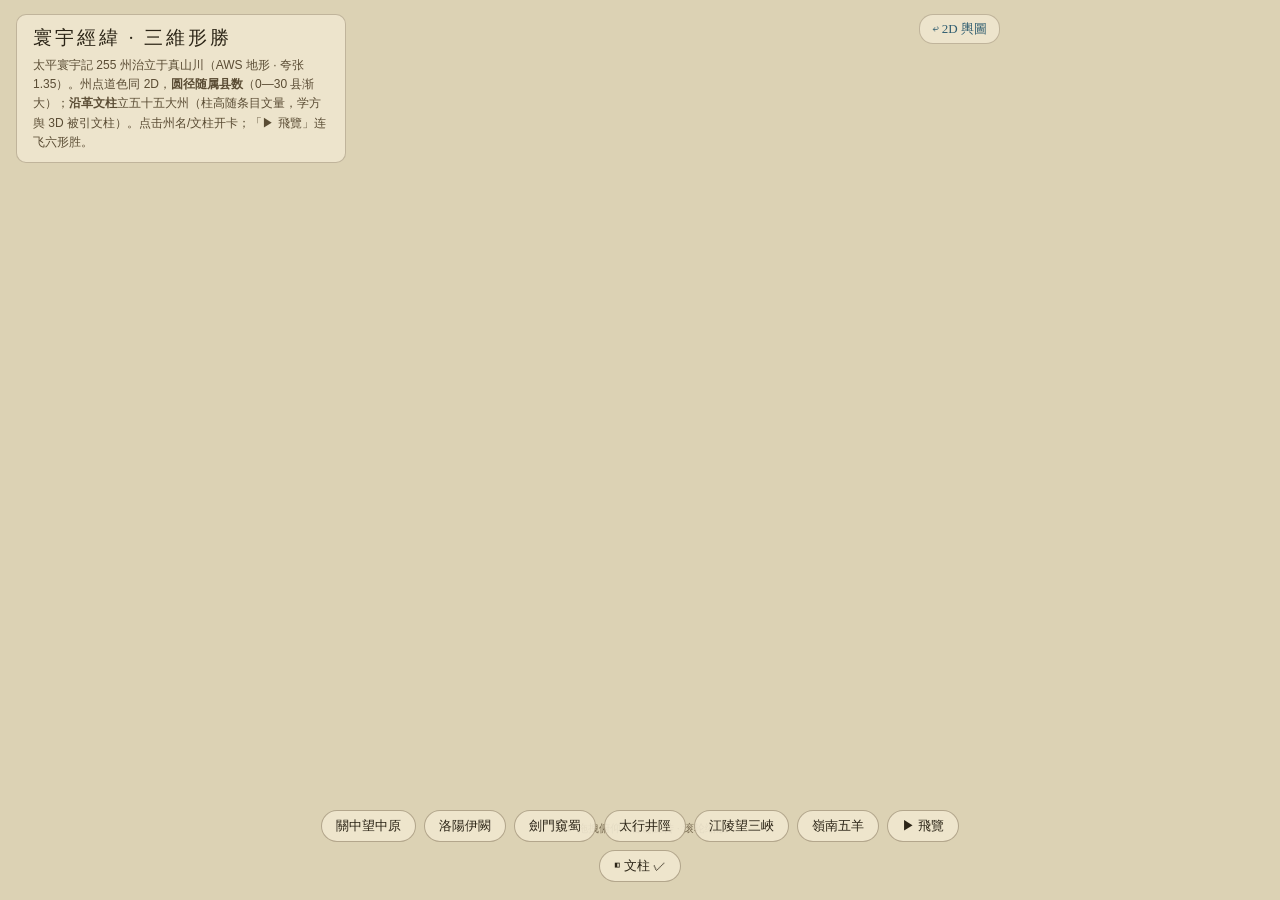
<file: 3d.html>
<!DOCTYPE html>
<html lang="zh-CN">
<head>
<meta charset="UTF-8">
<meta name="viewport" content="width=device-width,initial-scale=1">
<title>寰宇经纬 · 三维形胜</title>
<link rel="stylesheet" href="vendor/maplibre-gl.css?v=7">
<style>
:root { --paper:#efe6cf; --ink:#2b2416; --red:#b23a2e; --teal:#2f5d70; }
* { box-sizing:border-box; margin:0; padding:0; }
html,body { height:100%; overflow:hidden; font-family:"KaiTi","STKaiti",serif; }
#map3d { position:absolute; inset:0; }
#hud { position:absolute; top:14px; left:16px; z-index:10; background:rgba(239,230,207,.9);
  border:1px solid rgba(90,72,44,.3); border-radius:10px; padding:10px 16px; max-width:330px; }
#hud h1 { font-size:19px; letter-spacing:3px; color:var(--ink); font-weight:normal; }
#hud p { font-size:12px; color:#5a4c34; margin-top:5px; font-family:"Microsoft YaHei",sans-serif; line-height:1.6; }
#views { position:absolute; bottom:18px; left:50%; transform:translateX(-50%); z-index:10;
  display:flex; gap:8px; flex-wrap:wrap; justify-content:center; }
#views button { padding:6px 14px; border-radius:16px; border:1px solid rgba(90,72,44,.4);
  background:rgba(239,230,207,.92); color:var(--ink); font-family:inherit; font-size:13px; cursor:pointer; }
#views button:hover { border-color:var(--teal); color:var(--teal); }
#views button.on { background:var(--teal); color:#f6efdc; }
#card { position:absolute; right:16px; top:14px; z-index:10; width:250px;
  background:rgba(239,230,207,.93); border:1px solid rgba(90,72,44,.3); border-radius:10px;
  padding:13px 15px; display:none; }
#card h3 { font-size:18px; color:var(--red); font-weight:normal; }
#card .m { font-size:11px; color:#5a4c34; font-family:"Microsoft YaHei",sans-serif; margin-top:3px; }
#card .x { font-size:11px; color:#5a4c34; margin-top:6px; line-height:1.6; max-height:180px; overflow:auto; }
#hint { position:absolute; bottom:64px; left:50%; transform:translateX(-50%); z-index:9;
  font-size:11px; color:#5a4c34; font-family:"Microsoft YaHei",sans-serif; opacity:.8; }
a.back { position:absolute; top:14px; right:280px; z-index:11; color:var(--teal); font-size:13px;
  text-decoration:none; background:rgba(239,230,207,.9); padding:5px 12px; border-radius:14px;
  border:1px solid rgba(90,72,44,.3); }
#card .go2d { display:inline-block; margin-top:8px; color:var(--red); font-size:12px; letter-spacing:1px;
  text-decoration:none; border:1px solid rgba(178,58,46,.45); border-radius:12px; padding:3px 10px;
  background:rgba(245,238,218,.9); }
#card .go2d:hover { background:var(--red); color:#f6efdc; }
</style>
</head>
<body>
<div id="map3d"></div>
<div id="hud">
  <h1>寰宇經緯 · 三維形勝</h1>
  <p>太平寰宇記 255 州治立于真山川（AWS 地形 · 夸张 1.35）。州点道色同 2D，<b>圆径随属县数</b>（0—30 县渐大）；<b>沿革文柱</b>立五十五大州（柱高随条目文量，学方舆 3D 被引文柱）。点击州名/文柱开卡；「▶ 飛覽」连飞六形胜。</p>
</div>
<a class="back" href="index.html">↩ 2D 輿圖</a>
<div id="card"><h3 id="cn"></h3><div class="m" id="cm"></div><div class="x" id="cx"></div></div>
<div id="hint">Ctrl+拖拽俯仰 · 右键旋转 · 滚轮缩放</div>
<div id="views"></div>

<script src="vendor/maplibre-gl.js?v=7"></script>
<script src="data/site_data.js?v=7"></script>
<script src="js/config.js?v=7"></script>
<script>
(function () {
  if (typeof maplibregl === "undefined") {
    document.body.innerHTML = "<p style='padding:40px'>MapLibre 加载失败（vendor/maplibre-gl.js）</p>";
    return;
  }
  var map = new maplibregl.Map({
    container: "map3d",
    style: {
      version: 8,
      glyphs: "https://demotiles.maplibre.org/font/{fontstack}/{range}.pbf",
      sources: {
        sat: { type: "raster", tiles: [
          "https://server.arcgisonline.com/ArcGIS/rest/services/World_Imagery/MapServer/tile/{z}/{y}/{x}"],
          tileSize: 256, maxzoom: 16 },
        terrain: { type: "raster-dem", tiles: [
          "https://s3.amazonaws.com/elevation-tiles-prod/terrarium/{z}/{x}/{y}.png"],
          encoding: "terrarium", tileSize: 256, maxzoom: 13 },
      },
      layers: [
        { id: "bg", type: "background", paint: { "background-color": "#dcd2b4" } },
        { id: "sat", type: "raster", source: "sat", paint: { "raster-opacity": .82,
          "raster-saturation": -0.35, "raster-brightness-max": 1 } },
      ],
    },
    center: [108.5, 34.5], zoom: 3.6, pitch: 52, bearing: -18,
    attributionControl: false, antialias: true,
    maxBounds: [[85, 15], [135, 47]],
  });
  map.on("error", function (e) { /* 高程/字体不可达则自动降级 */ });
  /* 图层初始化双路：load 事件 + 6.5s 超时兜底——离线时远端瓦片全败 load 永不触发，
     州点/文柱全挂 load 则离线仅空 canvas（3D 离线补全实测教训）；幂等旗标 */
  var _booted = false;
  var boot3 = function () {
    if (_booted) return;
    _booted = true;
    map.addSource("hy", { type: "geojson", data: zhouGeo() });
    map.addLayer({
      id: "zhou-halo", type: "circle", source: "hy",
      paint: { "circle-radius": ["interpolate", ["linear"], ["get", "xct"], 0, 5, 10, 7, 30, 10],
        "circle-color": ["get", "color"],
        "circle-opacity": .28, "circle-stroke-width": 1, "circle-stroke-color": ["get", "color"] },
    });
    map.addLayer({
      id: "zhou-dot", type: "circle", source: "hy",
      paint: { "circle-radius": ["interpolate", ["linear"], ["get", "xct"], 0, 2.6, 10, 3.4, 30, 4.6],
        "circle-color": ["get", "color"],
        "circle-stroke-width": 1, "circle-stroke-color": "#f6efdc" },
    });
    /* 沿革文柱（学方舆经纬 3D 被引文柱）：条目文量 yt≥2500 字的大州立柱
       （沿革段+叙事尾段字数，build_data.py 出），log 文量 → 柱高 0.5–8 km（示意尺度），
       金→朱随高；点击开柱卡（沿革句节引）并可入 2D 州卡 */
    map.addSource("pillars", { type: "geojson", data: pillarGeo() });
    map.addLayer({
      id: "yz-pillar", type: "fill-extrusion", source: "pillars",
      paint: {
        "fill-extrusion-height": ["get", "h"],
        "fill-extrusion-base": 0,
        "fill-extrusion-opacity": .55,
        "fill-extrusion-color": ["interpolate", ["linear"], ["get", "h"],
          500, "#d9a05a", 4000, "#c0603a", 8000, "#8f1f14"],
      },
    }, "zhou-halo");
    try { map.setTerrain({ source: "terrain", exaggeration: 1.35 }); } catch (e) {}
    map.on("click", ["zhou-dot", "zhou-halo"], function (e) {
      var z = e.features[0].properties;
      var card = document.getElementById("card");
      document.getElementById("cn").textContent = z.n;
      document.getElementById("cm").textContent = z.dao + " · 今" + (z.now || "?") + " · 卷" + z.vols;
      document.getElementById("cx").textContent = (z.yz || "").slice(0, 130) + "……";
      card.style.display = "block";
      map.flyTo({ center: [e.lngLat.lng, e.lngLat.lat], zoom: Math.max(map.getZoom(), 6.4), duration: 1.2 });
    });
    map.on("click", "yz-pillar", function (e) {
      openPillar(e.features[0].properties);
    });
    ["yz-pillar"].forEach(function (lid) {
      map.on("mouseenter", lid, function () { map.getCanvas().style.cursor = "pointer"; });
      map.on("mouseleave", lid, function () { map.getCanvas().style.cursor = ""; });
    });
  };
  map.on("load", boot3);
  setTimeout(function () { if (!_booted && map.isStyleLoaded()) boot3(); }, 6500);

  var YT_MIN = 2500;   /* 文柱门槛：条目文量字数（55 大州，数据实测） */
  function ring(lng, lat, r) {
    var pts = [];
    for (var i = 0; i <= 6; i++) {
      var a = Math.PI * 2 * i / 6;
      pts.push([lng + r * Math.cos(a), lat + r * Math.sin(a) * .82]);
    }
    return [[pts]];
  }
  function pillarGeo() {
    var zs = HY.zhou.filter(function (z) { return z.c && (z.yt || 0) >= YT_MIN; });
    var lo = Math.log(YT_MIN);
    var hi = Math.log(Math.max.apply(null, zs.map(function (z) { return z.yt; })));
    return { type: "FeatureCollection", features: zs.map(function (z) {
      var h = Math.round(500 + 7500 * (hi > lo ? (Math.log(z.yt) - lo) / (hi - lo) : .5));
      return { type: "Feature",
        geometry: { type: "Polygon", coordinates: ring(z.c[1], z.c[0], .055) },
        properties: { n: z.n, dao: z.dao, now: z.now || "", vols: String(z.vols[0]),
          yz: z.yz || "", yt: z.yt, h: h, lng: z.c[1], lat: z.c[0] } };
    }) };
  }

  function zhouGeo() {
    var feats = HY.zhou.filter(function (z) { return z.c; }).map(function (z) {
      return { type: "Feature",
        geometry: { type: "Point", coordinates: [z.c[1], z.c[0]] },
        properties: { n: z.n, dao: z.dao, now: z.now || "", vols: String(z.vols[0]),
          xct: (z.xian || []).length,
          yz: z.yz || "", color: DAOCOLORS[(HY.daos.find(function (d) { return d.name === z.dao; }) || {}).id] || "#8b8069" } };
    });
    return { type: "FeatureCollection", features: feats };
  }

  /* 文柱卡：沿革句节引 + 文量/柱高依据 + ⟩ 入 2D 州卡（点击柱即此） */
  function openPillar(p) {
    var cx = document.getElementById("cx");
    document.getElementById("cn").textContent = p.n;
    document.getElementById("cm").textContent = p.dao + " · 今" + (p.now || "?") + " · 卷" + p.vols +
      " · 文柱 " + (p.h / 1000).toFixed(1) + " km（文量 " + p.yt + " 字 · log 示意尺度）";
    cx.textContent = (p.yz || "").slice(0, 240) + "……";
    cx.insertAdjacentHTML("beforeend",
      '<a class="go2d" href="index.html#mode=yutu&zhou=' + encodeURIComponent(p.n) + '">⟩ 入 2D 州卡</a>');
    document.getElementById("card").style.display = "block";
    if (p.lng != null) {
      map.flyTo({ center: [p.lng, p.lat], zoom: Math.max(map.getZoom(), 6.4), duration: 1.2 });
    }
  }

  /* 形胜视角（学方舆经纬「形胜视角」） */
  var VIEWS = [
    ["關中望中原", [109.0, 34.3], 5.6, 58, 100],
    ["洛陽伊闕", [112.5, 34.6], 6.2, 60, 20],
    ["劍門窺蜀", [105.5, 32.2], 6.6, 66, 160],
    ["太行井陘", [113.9, 38.05], 6.4, 62, 140],
    ["江陵望三峽", [112.4, 30.4], 6.0, 58, 250],
    ["嶺南五羊", [113.3, 23.1], 6.0, 55, 30],
  ];
  var host = document.getElementById("views");
  VIEWS.forEach(function (v, i) {
    var b = document.createElement("button");
    b.textContent = v[0];
    b.onclick = function () {
      stopFly();
      document.querySelectorAll("#views button").forEach(function (x) { x.classList.remove("on"); });
      b.classList.add("on");
      map.flyTo({ center: v[1], zoom: v[2], pitch: v[3], bearing: v[4], duration: 2.6 });
    };
    host.appendChild(b);
  });

  /* 飛覽：六形勝連飛（P2-D） */
  var flyTimer = null, flyBtn = document.createElement("button");
  flyBtn.textContent = "▶ 飛覽";
  flyBtn.title = "自西而東連飛六處形勝，再點止";
  function stopFly() {
    if (flyTimer) { clearInterval(flyTimer); flyTimer = null; flyBtn.classList.remove("on"); flyBtn.textContent = "▶ 飛覽"; }
  }
  flyBtn.onclick = function () {
    if (flyTimer) { stopFly(); return; }
    flyBtn.classList.add("on"); flyBtn.textContent = "■ 止飛";
    document.querySelectorAll("#views button").forEach(function (x) { x.classList.remove("on"); });
    var i = 0;
    var step = function () {
      var v = VIEWS[i % VIEWS.length];
      document.querySelectorAll("#views button:not(.fly)").forEach(function (x) { x.classList.remove("on"); });
      if (host.children[i % VIEWS.length]) host.children[i % VIEWS.length].classList.add("on");
      map.flyTo({ center: v[1], zoom: v[2], pitch: v[3], bearing: v[4], duration: 4.2, essential: true });
      i++;
    };
    step();
    flyTimer = setInterval(step, 7000);
  };
  flyBtn.className = "fly";
  host.appendChild(flyBtn);

  /* 沿革文柱开关（默认立柱， ◧ 再点即收） */
  var pillBtn = document.createElement("button");
  pillBtn.className = "fly";
  pillBtn.textContent = "◧ 文柱 ✓";
  pillBtn.title = "沿革文柱：条目文量≥2500 字的大州立柱，柱高随文量（log 示意尺度），点击入 2D 州卡";
  var pillOn = true;
  pillBtn.onclick = function () {
    pillOn = !pillOn;
    map.setLayoutProperty("yz-pillar", "visibility", pillOn ? "visible" : "none");
    pillBtn.textContent = pillOn ? "◧ 文柱 ✓" : "◧ 文柱";
  };
  host.appendChild(pillBtn);

  /* 冒烟/调试钩（同主站 window.HYAPP 惯例；无头环境 style 或不载，数据与卡逻辑仍可验） */
  window.HY3D = { map: map, pillarGeo: pillarGeo, openPillar: openPillar,
                  pillarCount: function () {
    return map.getSource("pillars") ? map.getSource("pillars")._data.features.length : -1; } };
})();
</script>
</body>
</html>
</file>
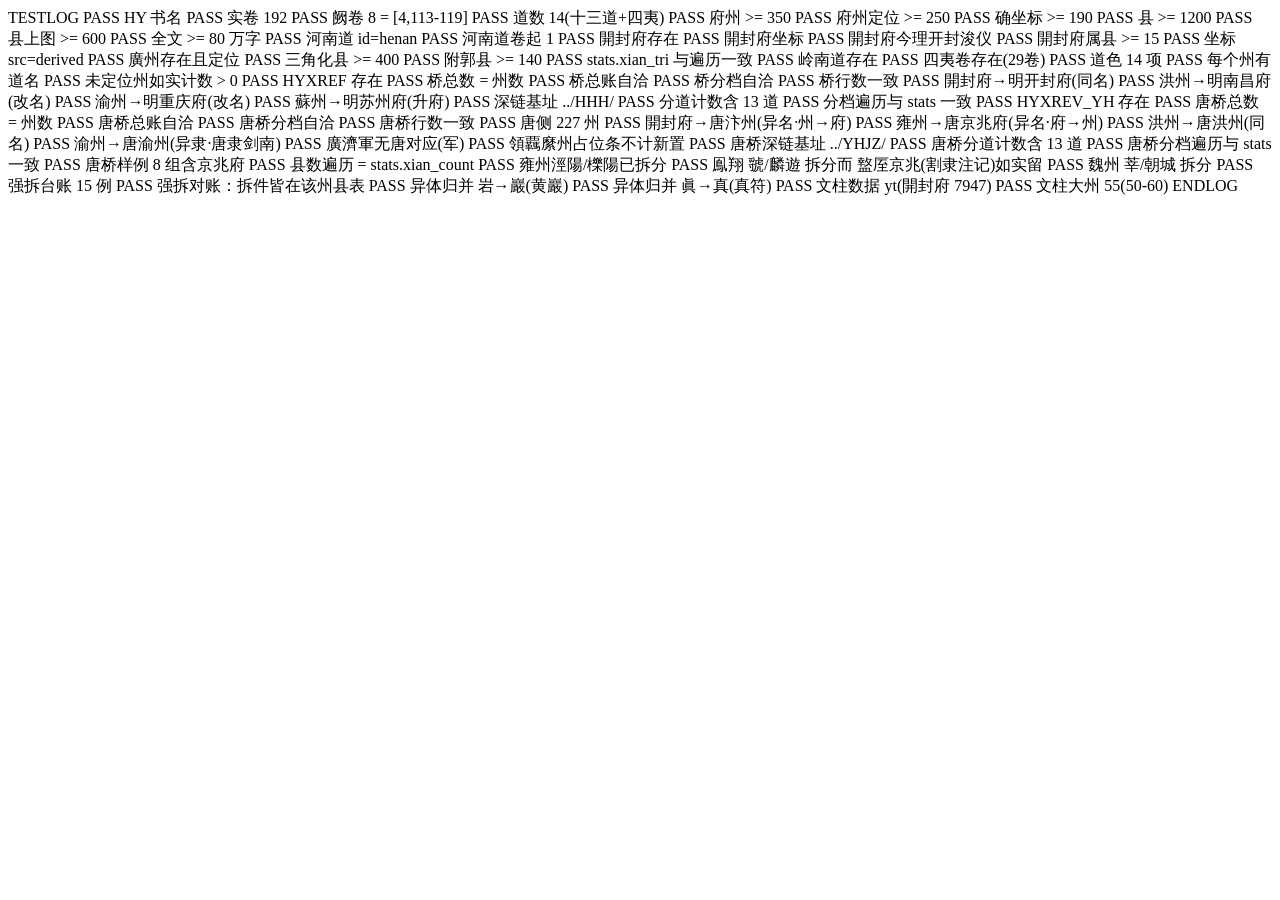
<file: tests/test_data.html>
<!DOCTYPE html>
<html lang="zh-CN">
<head><meta charset="UTF-8"><title>test_data</title></head>
<body>
<div id="testlog">TESTLOG</div>
<script src="../data/site_data.js?v=7"></script>
<script src="../data/xref_fy.js?v=7"></script>
<script src="../data/xrev_yh.js?v=7"></script>
<script src="../js/config.js?v=7"></script>
<script>
(function () {
  var L = [];
  function A(name, cond) { L.push((cond ? "PASS " : "FAIL ") + name); }
  A("HY 书名", HY.book === "太平寰宇記");
  A("实卷 192", HY.stats.vols_got === 192);
  A("阙卷 8 = [4,113-119]", JSON.stringify(HY.lost_vols) === JSON.stringify([4,113,114,115,116,117,118,119]));
  A("道数 14(十三道+四夷)", HY.daos.length === 14);
  A("府州 >= 350", HY.zhou.length >= 350);
  A("府州定位 >= 250", HY.stats.zhou_coord >= 250);
  A("确坐标 >= 190", HY.stats.coord_sure >= 190);
  A("县 >= 1200", HY.stats.xian_count >= 1200);
  A("县上图 >= 600", HY.stats.xian_coord >= 600);
  A("全文 >= 80 万字", HY.stats.total_chars >= 800000);
  var henan = HY.daos.find(function (d) { return d.name === "河南道"; });
  A("河南道 id=henan", henan && henan.id === "henan");
  A("河南道卷起 1", henan && henan.vols[0] === 1);
  var kf = HY.zhou.find(function (z) { return z.n === "開封府"; });
  A("開封府存在", !!kf);
  A("開封府坐标", kf && kf.c && Math.abs(kf.c[0] - 34.80) < 0.5 && Math.abs(kf.c[1] - 114.31) < 0.5);
  A("開封府今理开封浚仪", kf && kf.jl && kf.jl.indexOf("開封") === 0);
  A("開封府属县 >= 15", kf && kf.xian.length >= 15);
  A("坐标 src=derived", kf && kf.src === "derived");
  var gl = HY.zhou.find(function (z) { return z.n === "廣州"; });
  A("廣州存在且定位", gl && gl.c && gl.c[0] < 24 && gl.c[1] < 114);
  var tri = 0, fu = 0;
  HY.zhou.forEach(function (z) { z.xian.forEach(function (x) {
    if (x.src === "tri") tri++; if (x.src === "fu") fu++; }); });
  A("三角化县 >= 400", tri >= 400);
  A("附郭县 >= 140", fu >= 140);
  A("stats.xian_tri 与遍历一致", tri === HY.stats.xian_tri);
  A("岭南道存在", HY.daos.some(function (d) { return d.name === "嶺南道"; }));
  A("四夷卷存在(29卷)", HY.daos.some(function (d) { return d.name === "四夷" && d.vols.length === 29; }));
  A("道色 14 项", Object.keys(DAOCOLORS).length >= 14);
  A("每个州有道名", HY.zhou.every(function (z) { return z.dao; }));
  var noC = HY.zhou.filter(function (z) { return !z.c; }).length;
  A("未定位州如实计数 > 0", noC === HY.stats.zhou_count - HY.stats.zhou_coord);
  /* ── 宋明互查桥 ── */
  A("HYXREF 存在", typeof HYXREF === "object" && !!HYXREF.stats);
  var st = HYXREF.stats;
  A("桥总数 = 州数", st.song_zhou === HY.stats.zhou_count);
  A("桥总账自洽", st.matched + st.near + st.none === st.song_zhou);
  A("桥分档自洽", st.matched === st.same + st.promo + st.rename + st.mzhou);
  A("桥行数一致", HYXREF.rows.length === st.song_zhou);
  var kf2 = HYXREF.rows.find(function (r) { return r.z === "開封府"; });
  A("開封府→明开封府(同名)", kf2 && kf2.rel === "same" && kf2.mf === "开封府" && kf2.mp === "henan");
  var hz = HYXREF.rows.find(function (r) { return r.z === "洪州"; });
  A("洪州→明南昌府(改名)", hz && hz.rel === "rename" && hz.mf === "南昌府");
  var yz = HYXREF.rows.find(function (r) { return r.z === "渝州"; });
  A("渝州→明重庆府(改名)", yz && yz.rel === "rename" && yz.mf === "重庆府");
  var qz = HYXREF.rows.find(function (r) { return r.z === "蘇州"; });
  A("蘇州→明苏州府(升府)", qz && qz.rel === "promo" && qz.mf === "苏州府");
  A("深链基址 ../HHH/", HYXREF.link.indexOf("../HHH/") === 0);
  A("分道计数含 13 道", HYXREF.by_dao.length === 13);
  var rels = {};
  HYXREF.rows.forEach(function (r) { rels[r.rel] = (rels[r.rel] || 0) + 1; });
  A("分档遍历与 stats 一致", rels.none === st.none && rels.near === st.near && rels.rename === st.rename);
  /* ── 唐宋互查桥（宋视角）── */
  A("HYXREV_YH 存在", typeof HYXREV_YH === "object" && !!HYXREV_YH.stats);
  var s2 = HYXREV_YH.stats;
  A("唐桥总数 = 州数", s2.song_zhou === HY.stats.zhou_count);
  A("唐桥总账自洽", s2.matched + s2.wu === s2.song_zhou);
  A("唐桥分档自洽", s2.matched === s2.tong + s2.yiming + s2.yili);
  A("唐桥行数一致", HYXREV_YH.rows.length === s2.song_zhou);
  A("唐侧 227 州", s2.tang_states === 227);
  var k3 = HYXREV_YH.rows.find(function (r) { return r.z === "開封府"; });
  A("開封府→唐汴州(异名·州→府)", k3 && k3.rel === "yiming" && k3.tn === "汴州" && k3.sj === "州→府" && k3.tid === "henan");
  var yz2 = HYXREV_YH.rows.find(function (r) { return r.z === "雍州"; });
  A("雍州→唐京兆府(异名·府→州)", yz2 && yz2.rel === "yiming" && yz2.tn === "京兆府" && yz2.sj === "府→州" && yz2.tid === "guannei");
  var hz2 = HYXREV_YH.rows.find(function (r) { return r.z === "洪州"; });
  A("洪州→唐洪州(同名)", hz2 && hz2.rel === "tong" && hz2.tn === "洪州" && hz2.tid === "jiangnan");
  var yz3 = HYXREV_YH.rows.find(function (r) { return r.z === "渝州"; });
  A("渝州→唐渝州(异隶·唐隶剑南)", yz3 && yz3.rel === "yili" && yz3.tn === "渝州" && yz3.tdao === "剑南道" && yz3.tid === "jiannan");
  var gj = HYXREV_YH.rows.find(function (r) { return r.z === "廣濟軍"; });
  A("廣濟軍无唐对应(军)", gj && gj.rel === "wu" && gj.why.indexOf("军监") > -1);
  var ph = HYXREV_YH.rows.find(function (r) { return r.z === "領覊縻州"; });
  A("領覊縻州占位条不计新置", ph && ph.rel === "wu" && HYXREV_YH.stats.none_new === HYXREV_YH.stats.wu - 1);
  A("唐桥深链基址 ../YHJZ/", HYXREV_YH.link.indexOf("../YHJZ/") === 0);
  A("唐桥分道计数含 13 道", HYXREV_YH.by_dao.length === 13);
  var rels2 = {};
  HYXREV_YH.rows.forEach(function (r) { rels2[r.rel] = (rels2[r.rel] || 0) + 1; });
  A("唐桥分档遍历与 stats 一致", rels2.tong === s2.tong && rels2.yiming === s2.yiming &&
    rels2.yili === s2.yili && rels2.wu === s2.wu);
  A("唐桥样例 8 组含京兆府", HYXREV_YH.samples.length === 8 &&
    HYXREV_YH.samples.some(function (s) { return s.tn === "京兆府"; }));
  /* ── v0.2.2 粘连强拆 + 异体归并 + 文柱数据 ── */
  var all = 0;
  HY.zhou.forEach(function (z) { all += z.xian.length; });
  A("县数遍历 = stats.xian_count", all === HY.stats.xian_count);
  var yz2 = HY.zhou.find(function (z) { return z.n === "雍州"; });
  A("雍州涇陽/櫟陽已拆分", yz2 && yz2.xian.some(function (x) { return x.n === "涇陽"; }) &&
    yz2.xian.some(function (x) { return x.n === "櫟陽"; }) &&
    !yz2.xian.some(function (x) { return x.n === "涇陽櫟陽"; }));
  var fz2 = HY.zhou.find(function (z) { return z.n === "鳯翔府"; });
  A("鳯翔 虢/麟遊 拆分而 盩厔京兆(割隶注记)如实留", fz2 &&
    fz2.xian.some(function (x) { return x.n === "虢"; }) &&
    fz2.xian.some(function (x) { return x.n === "盩厔京兆"; }));
  var wz2 = HY.zhou.find(function (z) { return z.n === "魏州"; });
  A("魏州 莘/朝城 拆分", wz2 && wz2.xian.some(function (x) { return x.n === "莘"; }) &&
    wz2.xian.some(function (x) { return x.n === "朝城"; }));
  A("强拆台账 15 例", Array.isArray(HY.stats.fused_split) && HY.stats.fused_split.length === 15);
  A("强拆对账：拆件皆在该州县表", HY.stats.fused_split.every(function (sp) {
    var z = HY.zhou.find(function (q) { return q.n === sp.state; });
    return z && sp.parts.every(function (p) {
      return z.xian.some(function (x) { return x.n === p; });
    });
  }));
  var tz2 = HY.zhou.find(function (z) { return z.n === "台州"; });
  A("异体归并 岩→巖(黄巖)", tz2 && tz2.xian.some(function (x) { return x.n === "黄巖"; }));
  var yzh2 = HY.zhou.find(function (z) { return z.n === "洋州"; });
  A("异体归并 眞→真(真符)", yzh2 && yzh2.xian.some(function (x) { return x.n === "真符"; }));
  var kf3 = HY.zhou.find(function (z) { return z.n === "開封府"; });
  A("文柱数据 yt(開封府 7947)", kf3 && kf3.yt === 7947);
  var np = HY.zhou.filter(function (z) { return z.c && (z.yt || 0) >= 2500; }).length;
  A("文柱大州 55(50-60)", np >= 50 && np <= 60);
  document.getElementById("testlog").textContent = "TESTLOG\n" + L.join("\n") + "\nENDLOG";
})();
</script>
</body>
</html>
</file>
<file: vendor/maplibre-gl.css>
.maplibregl-map{font:12px/20px Helvetica Neue,Arial,Helvetica,sans-serif;overflow:hidden;position:relative;-webkit-tap-highlight-color:rgb(0 0 0/0)}.maplibregl-canvas{left:0;position:absolute;top:0}.maplibregl-map:fullscreen{height:100%;width:100%}.maplibregl-ctrl-group button.maplibregl-ctrl-compass{touch-action:none}.maplibregl-canvas-container.maplibregl-interactive,.maplibregl-ctrl-group button.maplibregl-ctrl-compass{cursor:grab;-webkit-user-select:none;-moz-user-select:none;user-select:none}.maplibregl-canvas-container.maplibregl-interactive.maplibregl-track-pointer{cursor:pointer}.maplibregl-canvas-container.maplibregl-interactive:active,.maplibregl-ctrl-group button.maplibregl-ctrl-compass:active{cursor:grabbing}.maplibregl-canvas-container.maplibregl-touch-zoom-rotate,.maplibregl-canvas-container.maplibregl-touch-zoom-rotate .maplibregl-canvas{touch-action:pan-x pan-y}.maplibregl-canvas-container.maplibregl-touch-drag-pan,.maplibregl-canvas-container.maplibregl-touch-drag-pan .maplibregl-canvas{touch-action:pinch-zoom}.maplibregl-canvas-container.maplibregl-touch-zoom-rotate.maplibregl-touch-drag-pan,.maplibregl-canvas-container.maplibregl-touch-zoom-rotate.maplibregl-touch-drag-pan .maplibregl-canvas{touch-action:none}.maplibregl-canvas-container.maplibregl-touch-drag-pan.maplibregl-cooperative-gestures,.maplibregl-canvas-container.maplibregl-touch-drag-pan.maplibregl-cooperative-gestures .maplibregl-canvas{touch-action:pan-x pan-y}.maplibregl-ctrl-bottom-left,.maplibregl-ctrl-bottom-right,.maplibregl-ctrl-top-left,.maplibregl-ctrl-top-right{pointer-events:none;position:absolute;z-index:2}.maplibregl-ctrl-top-left{left:0;top:0}.maplibregl-ctrl-top-right{right:0;top:0}.maplibregl-ctrl-bottom-left{bottom:0;left:0}.maplibregl-ctrl-bottom-right{bottom:0;right:0}.maplibregl-ctrl{clear:both;pointer-events:auto;transform:translate(0)}.maplibregl-ctrl-top-left .maplibregl-ctrl{float:left;margin:10px 0 0 10px}.maplibregl-ctrl-top-right .maplibregl-ctrl{float:right;margin:10px 10px 0 0}.maplibregl-ctrl-bottom-left .maplibregl-ctrl{float:left;margin:0 0 10px 10px}.maplibregl-ctrl-bottom-right .maplibregl-ctrl{float:right;margin:0 10px 10px 0}.maplibregl-ctrl-group{background:#fff;border-radius:4px}.maplibregl-ctrl-group:not(:empty){box-shadow:0 0 0 2px rgba(0,0,0,.1)}@media (forced-colors:active){.maplibregl-ctrl-group:not(:empty){box-shadow:0 0 0 2px ButtonText}}.maplibregl-ctrl-group button{background-color:transparent;border:0;box-sizing:border-box;cursor:pointer;display:block;height:29px;outline:none;padding:0;width:29px}.maplibregl-ctrl-group button+button{border-top:1px solid #ddd}.maplibregl-ctrl button .maplibregl-ctrl-icon{background-position:50%;background-repeat:no-repeat;display:block;height:100%;width:100%}@media (forced-colors:active){.maplibregl-ctrl-icon{background-color:transparent}.maplibregl-ctrl-group button+button{border-top:1px solid ButtonText}}.maplibregl-ctrl button::-moz-focus-inner{border:0;padding:0}.maplibregl-ctrl-attrib-button:focus,.maplibregl-ctrl-group button:focus{box-shadow:0 0 2px 2px #0096ff}.maplibregl-ctrl button:disabled{cursor:not-allowed}.maplibregl-ctrl button:disabled .maplibregl-ctrl-icon{opacity:.25}.maplibregl-ctrl button:not(:disabled):hover{background-color:rgb(0 0 0/5%)}.maplibregl-ctrl-group button:focus:focus-visible{box-shadow:0 0 2px 2px #0096ff}.maplibregl-ctrl-group button:focus:not(:focus-visible){box-shadow:none}.maplibregl-ctrl-group button:focus:first-child{border-radius:4px 4px 0 0}.maplibregl-ctrl-group button:focus:last-child{border-radius:0 0 4px 4px}.maplibregl-ctrl-group button:focus:only-child{border-radius:inherit}.maplibregl-ctrl button.maplibregl-ctrl-zoom-out .maplibregl-ctrl-icon{background-image:url("data:image/svg+xml;charset=utf-8,%3Csvg xmlns='http://www.w3.org/2000/svg' width='29' height='29' fill='%23333' viewBox='0 0 29 29'%3E%3Cpath d='M10 13c-.75 0-1.5.75-1.5 1.5S9.25 16 10 16h9c.75 0 1.5-.75 1.5-1.5S19.75 13 19 13z'/%3E%3C/svg%3E")}.maplibregl-ctrl button.maplibregl-ctrl-zoom-in .maplibregl-ctrl-icon{background-image:url("data:image/svg+xml;charset=utf-8,%3Csvg xmlns='http://www.w3.org/2000/svg' width='29' height='29' fill='%23333' viewBox='0 0 29 29'%3E%3Cpath d='M14.5 8.5c-.75 0-1.5.75-1.5 1.5v3h-3c-.75 0-1.5.75-1.5 1.5S9.25 16 10 16h3v3c0 .75.75 1.5 1.5 1.5S16 19.75 16 19v-3h3c.75 0 1.5-.75 1.5-1.5S19.75 13 19 13h-3v-3c0-.75-.75-1.5-1.5-1.5'/%3E%3C/svg%3E")}@media (forced-colors:active){.maplibregl-ctrl button.maplibregl-ctrl-zoom-out .maplibregl-ctrl-icon{background-image:url("data:image/svg+xml;charset=utf-8,%3Csvg xmlns='http://www.w3.org/2000/svg' width='29' height='29' fill='%23fff' viewBox='0 0 29 29'%3E%3Cpath d='M10 13c-.75 0-1.5.75-1.5 1.5S9.25 16 10 16h9c.75 0 1.5-.75 1.5-1.5S19.75 13 19 13z'/%3E%3C/svg%3E")}.maplibregl-ctrl button.maplibregl-ctrl-zoom-in .maplibregl-ctrl-icon{background-image:url("data:image/svg+xml;charset=utf-8,%3Csvg xmlns='http://www.w3.org/2000/svg' width='29' height='29' fill='%23fff' viewBox='0 0 29 29'%3E%3Cpath d='M14.5 8.5c-.75 0-1.5.75-1.5 1.5v3h-3c-.75 0-1.5.75-1.5 1.5S9.25 16 10 16h3v3c0 .75.75 1.5 1.5 1.5S16 19.75 16 19v-3h3c.75 0 1.5-.75 1.5-1.5S19.75 13 19 13h-3v-3c0-.75-.75-1.5-1.5-1.5'/%3E%3C/svg%3E")}}@media (forced-colors:active) and (prefers-color-scheme:light){.maplibregl-ctrl button.maplibregl-ctrl-zoom-out .maplibregl-ctrl-icon{background-image:url("data:image/svg+xml;charset=utf-8,%3Csvg xmlns='http://www.w3.org/2000/svg' width='29' height='29' viewBox='0 0 29 29'%3E%3Cpath d='M10 13c-.75 0-1.5.75-1.5 1.5S9.25 16 10 16h9c.75 0 1.5-.75 1.5-1.5S19.75 13 19 13z'/%3E%3C/svg%3E")}.maplibregl-ctrl button.maplibregl-ctrl-zoom-in .maplibregl-ctrl-icon{background-image:url("data:image/svg+xml;charset=utf-8,%3Csvg xmlns='http://www.w3.org/2000/svg' width='29' height='29' viewBox='0 0 29 29'%3E%3Cpath d='M14.5 8.5c-.75 0-1.5.75-1.5 1.5v3h-3c-.75 0-1.5.75-1.5 1.5S9.25 16 10 16h3v3c0 .75.75 1.5 1.5 1.5S16 19.75 16 19v-3h3c.75 0 1.5-.75 1.5-1.5S19.75 13 19 13h-3v-3c0-.75-.75-1.5-1.5-1.5'/%3E%3C/svg%3E")}}.maplibregl-ctrl button.maplibregl-ctrl-fullscreen .maplibregl-ctrl-icon{background-image:url("data:image/svg+xml;charset=utf-8,%3Csvg xmlns='http://www.w3.org/2000/svg' width='29' height='29' fill='%23333' viewBox='0 0 29 29'%3E%3Cpath d='M24 16v5.5c0 1.75-.75 2.5-2.5 2.5H16v-1l3-1.5-4-5.5 1-1 5.5 4 1.5-3zM6 16l1.5 3 5.5-4 1 1-4 5.5 3 1.5v1H7.5C5.75 24 5 23.25 5 21.5V16zm7-11v1l-3 1.5 4 5.5-1 1-5.5-4L6 13H5V7.5C5 5.75 5.75 5 7.5 5zm11 2.5c0-1.75-.75-2.5-2.5-2.5H16v1l3 1.5-4 5.5 1 1 5.5-4 1.5 3h1z'/%3E%3C/svg%3E")}.maplibregl-ctrl button.maplibregl-ctrl-shrink .maplibregl-ctrl-icon{background-image:url("data:image/svg+xml;charset=utf-8,%3Csvg xmlns='http://www.w3.org/2000/svg' width='29' height='29' viewBox='0 0 29 29'%3E%3Cpath d='M18.5 16c-1.75 0-2.5.75-2.5 2.5V24h1l1.5-3 5.5 4 1-1-4-5.5 3-1.5v-1zM13 18.5c0-1.75-.75-2.5-2.5-2.5H5v1l3 1.5L4 24l1 1 5.5-4 1.5 3h1zm3-8c0 1.75.75 2.5 2.5 2.5H24v-1l-3-1.5L25 5l-1-1-5.5 4L17 5h-1zM10.5 13c1.75 0 2.5-.75 2.5-2.5V5h-1l-1.5 3L5 4 4 5l4 5.5L5 12v1z'/%3E%3C/svg%3E")}@media (forced-colors:active){.maplibregl-ctrl button.maplibregl-ctrl-fullscreen .maplibregl-ctrl-icon{background-image:url("data:image/svg+xml;charset=utf-8,%3Csvg xmlns='http://www.w3.org/2000/svg' width='29' height='29' fill='%23fff' viewBox='0 0 29 29'%3E%3Cpath d='M24 16v5.5c0 1.75-.75 2.5-2.5 2.5H16v-1l3-1.5-4-5.5 1-1 5.5 4 1.5-3zM6 16l1.5 3 5.5-4 1 1-4 5.5 3 1.5v1H7.5C5.75 24 5 23.25 5 21.5V16zm7-11v1l-3 1.5 4 5.5-1 1-5.5-4L6 13H5V7.5C5 5.75 5.75 5 7.5 5zm11 2.5c0-1.75-.75-2.5-2.5-2.5H16v1l3 1.5-4 5.5 1 1 5.5-4 1.5 3h1z'/%3E%3C/svg%3E")}.maplibregl-ctrl button.maplibregl-ctrl-shrink .maplibregl-ctrl-icon{background-image:url("data:image/svg+xml;charset=utf-8,%3Csvg xmlns='http://www.w3.org/2000/svg' width='29' height='29' fill='%23fff' viewBox='0 0 29 29'%3E%3Cpath d='M18.5 16c-1.75 0-2.5.75-2.5 2.5V24h1l1.5-3 5.5 4 1-1-4-5.5 3-1.5v-1zM13 18.5c0-1.75-.75-2.5-2.5-2.5H5v1l3 1.5L4 24l1 1 5.5-4 1.5 3h1zm3-8c0 1.75.75 2.5 2.5 2.5H24v-1l-3-1.5L25 5l-1-1-5.5 4L17 5h-1zM10.5 13c1.75 0 2.5-.75 2.5-2.5V5h-1l-1.5 3L5 4 4 5l4 5.5L5 12v1z'/%3E%3C/svg%3E")}}@media (forced-colors:active) and (prefers-color-scheme:light){.maplibregl-ctrl button.maplibregl-ctrl-fullscreen .maplibregl-ctrl-icon{background-image:url("data:image/svg+xml;charset=utf-8,%3Csvg xmlns='http://www.w3.org/2000/svg' width='29' height='29' viewBox='0 0 29 29'%3E%3Cpath d='M24 16v5.5c0 1.75-.75 2.5-2.5 2.5H16v-1l3-1.5-4-5.5 1-1 5.5 4 1.5-3zM6 16l1.5 3 5.5-4 1 1-4 5.5 3 1.5v1H7.5C5.75 24 5 23.25 5 21.5V16zm7-11v1l-3 1.5 4 5.5-1 1-5.5-4L6 13H5V7.5C5 5.75 5.75 5 7.5 5zm11 2.5c0-1.75-.75-2.5-2.5-2.5H16v1l3 1.5-4 5.5 1 1 5.5-4 1.5 3h1z'/%3E%3C/svg%3E")}.maplibregl-ctrl button.maplibregl-ctrl-shrink .maplibregl-ctrl-icon{background-image:url("data:image/svg+xml;charset=utf-8,%3Csvg xmlns='http://www.w3.org/2000/svg' width='29' height='29' viewBox='0 0 29 29'%3E%3Cpath d='M18.5 16c-1.75 0-2.5.75-2.5 2.5V24h1l1.5-3 5.5 4 1-1-4-5.5 3-1.5v-1zM13 18.5c0-1.75-.75-2.5-2.5-2.5H5v1l3 1.5L4 24l1 1 5.5-4 1.5 3h1zm3-8c0 1.75.75 2.5 2.5 2.5H24v-1l-3-1.5L25 5l-1-1-5.5 4L17 5h-1zM10.5 13c1.75 0 2.5-.75 2.5-2.5V5h-1l-1.5 3L5 4 4 5l4 5.5L5 12v1z'/%3E%3C/svg%3E")}}.maplibregl-ctrl button.maplibregl-ctrl-compass .maplibregl-ctrl-icon{background-image:url("data:image/svg+xml;charset=utf-8,%3Csvg xmlns='http://www.w3.org/2000/svg' width='29' height='29' fill='%23333' viewBox='0 0 29 29'%3E%3Cpath d='m10.5 14 4-8 4 8z'/%3E%3Cpath fill='%23ccc' d='m10.5 16 4 8 4-8z'/%3E%3C/svg%3E")}@media (forced-colors:active){.maplibregl-ctrl button.maplibregl-ctrl-compass .maplibregl-ctrl-icon{background-image:url("data:image/svg+xml;charset=utf-8,%3Csvg xmlns='http://www.w3.org/2000/svg' width='29' height='29' fill='%23fff' viewBox='0 0 29 29'%3E%3Cpath d='m10.5 14 4-8 4 8z'/%3E%3Cpath fill='%23ccc' d='m10.5 16 4 8 4-8z'/%3E%3C/svg%3E")}}@media (forced-colors:active) and (prefers-color-scheme:light){.maplibregl-ctrl button.maplibregl-ctrl-compass .maplibregl-ctrl-icon{background-image:url("data:image/svg+xml;charset=utf-8,%3Csvg xmlns='http://www.w3.org/2000/svg' width='29' height='29' viewBox='0 0 29 29'%3E%3Cpath d='m10.5 14 4-8 4 8z'/%3E%3Cpath fill='%23ccc' d='m10.5 16 4 8 4-8z'/%3E%3C/svg%3E")}}.maplibregl-ctrl button.maplibregl-ctrl-terrain .maplibregl-ctrl-icon{background-image:url("data:image/svg+xml;charset=utf-8,%3Csvg xmlns='http://www.w3.org/2000/svg' width='22' height='22' fill='%23333' viewBox='0 0 22 22'%3E%3Cpath d='m1.754 13.406 4.453-4.851 3.09 3.09 3.281 3.277.969-.969-3.309-3.312 3.844-4.121 6.148 6.886h1.082v-.855l-7.207-8.07-4.84 5.187L6.169 6.57l-5.48 5.965v.871ZM.688 16.844h20.625v1.375H.688Zm0 0'/%3E%3C/svg%3E")}.maplibregl-ctrl button.maplibregl-ctrl-terrain-enabled .maplibregl-ctrl-icon{background-image:url("data:image/svg+xml;charset=utf-8,%3Csvg xmlns='http://www.w3.org/2000/svg' width='22' height='22' fill='%2333b5e5' viewBox='0 0 22 22'%3E%3Cpath d='m1.754 13.406 4.453-4.851 3.09 3.09 3.281 3.277.969-.969-3.309-3.312 3.844-4.121 6.148 6.886h1.082v-.855l-7.207-8.07-4.84 5.187L6.169 6.57l-5.48 5.965v.871ZM.688 16.844h20.625v1.375H.688Zm0 0'/%3E%3C/svg%3E")}.maplibregl-ctrl button.maplibregl-ctrl-geolocate .maplibregl-ctrl-icon{background-image:url("data:image/svg+xml;charset=utf-8,%3Csvg xmlns='http://www.w3.org/2000/svg' width='29' height='29' fill='%23333' viewBox='0 0 20 20'%3E%3Cpath d='M10 4C9 4 9 5 9 5v.1A5 5 0 0 0 5.1 9H5s-1 0-1 1 1 1 1 1h.1A5 5 0 0 0 9 14.9v.1s0 1 1 1 1-1 1-1v-.1a5 5 0 0 0 3.9-3.9h.1s1 0 1-1-1-1-1-1h-.1A5 5 0 0 0 11 5.1V5s0-1-1-1m0 2.5a3.5 3.5 0 1 1 0 7 3.5 3.5 0 1 1 0-7'/%3E%3Ccircle cx='10' cy='10' r='2'/%3E%3C/svg%3E")}.maplibregl-ctrl button.maplibregl-ctrl-geolocate:disabled .maplibregl-ctrl-icon{background-image:url("data:image/svg+xml;charset=utf-8,%3Csvg xmlns='http://www.w3.org/2000/svg' width='29' height='29' fill='%23aaa' viewBox='0 0 20 20'%3E%3Cpath d='M10 4C9 4 9 5 9 5v.1A5 5 0 0 0 5.1 9H5s-1 0-1 1 1 1 1 1h.1A5 5 0 0 0 9 14.9v.1s0 1 1 1 1-1 1-1v-.1a5 5 0 0 0 3.9-3.9h.1s1 0 1-1-1-1-1-1h-.1A5 5 0 0 0 11 5.1V5s0-1-1-1m0 2.5a3.5 3.5 0 1 1 0 7 3.5 3.5 0 1 1 0-7'/%3E%3Ccircle cx='10' cy='10' r='2'/%3E%3Cpath fill='red' d='m14 5 1 1-9 9-1-1z'/%3E%3C/svg%3E")}.maplibregl-ctrl button.maplibregl-ctrl-geolocate.maplibregl-ctrl-geolocate-active .maplibregl-ctrl-icon{background-image:url("data:image/svg+xml;charset=utf-8,%3Csvg xmlns='http://www.w3.org/2000/svg' width='29' height='29' fill='%2333b5e5' viewBox='0 0 20 20'%3E%3Cpath d='M10 4C9 4 9 5 9 5v.1A5 5 0 0 0 5.1 9H5s-1 0-1 1 1 1 1 1h.1A5 5 0 0 0 9 14.9v.1s0 1 1 1 1-1 1-1v-.1a5 5 0 0 0 3.9-3.9h.1s1 0 1-1-1-1-1-1h-.1A5 5 0 0 0 11 5.1V5s0-1-1-1m0 2.5a3.5 3.5 0 1 1 0 7 3.5 3.5 0 1 1 0-7'/%3E%3Ccircle cx='10' cy='10' r='2'/%3E%3C/svg%3E")}.maplibregl-ctrl button.maplibregl-ctrl-geolocate.maplibregl-ctrl-geolocate-active-error .maplibregl-ctrl-icon{background-image:url("data:image/svg+xml;charset=utf-8,%3Csvg xmlns='http://www.w3.org/2000/svg' width='29' height='29' fill='%23e58978' viewBox='0 0 20 20'%3E%3Cpath d='M10 4C9 4 9 5 9 5v.1A5 5 0 0 0 5.1 9H5s-1 0-1 1 1 1 1 1h.1A5 5 0 0 0 9 14.9v.1s0 1 1 1 1-1 1-1v-.1a5 5 0 0 0 3.9-3.9h.1s1 0 1-1-1-1-1-1h-.1A5 5 0 0 0 11 5.1V5s0-1-1-1m0 2.5a3.5 3.5 0 1 1 0 7 3.5 3.5 0 1 1 0-7'/%3E%3Ccircle cx='10' cy='10' r='2'/%3E%3C/svg%3E")}.maplibregl-ctrl button.maplibregl-ctrl-geolocate.maplibregl-ctrl-geolocate-background .maplibregl-ctrl-icon{background-image:url("data:image/svg+xml;charset=utf-8,%3Csvg xmlns='http://www.w3.org/2000/svg' width='29' height='29' fill='%2333b5e5' viewBox='0 0 20 20'%3E%3Cpath d='M10 4C9 4 9 5 9 5v.1A5 5 0 0 0 5.1 9H5s-1 0-1 1 1 1 1 1h.1A5 5 0 0 0 9 14.9v.1s0 1 1 1 1-1 1-1v-.1a5 5 0 0 0 3.9-3.9h.1s1 0 1-1-1-1-1-1h-.1A5 5 0 0 0 11 5.1V5s0-1-1-1m0 2.5a3.5 3.5 0 1 1 0 7 3.5 3.5 0 1 1 0-7'/%3E%3C/svg%3E")}.maplibregl-ctrl button.maplibregl-ctrl-geolocate.maplibregl-ctrl-geolocate-background-error .maplibregl-ctrl-icon{background-image:url("data:image/svg+xml;charset=utf-8,%3Csvg xmlns='http://www.w3.org/2000/svg' width='29' height='29' fill='%23e54e33' viewBox='0 0 20 20'%3E%3Cpath d='M10 4C9 4 9 5 9 5v.1A5 5 0 0 0 5.1 9H5s-1 0-1 1 1 1 1 1h.1A5 5 0 0 0 9 14.9v.1s0 1 1 1 1-1 1-1v-.1a5 5 0 0 0 3.9-3.9h.1s1 0 1-1-1-1-1-1h-.1A5 5 0 0 0 11 5.1V5s0-1-1-1m0 2.5a3.5 3.5 0 1 1 0 7 3.5 3.5 0 1 1 0-7'/%3E%3C/svg%3E")}.maplibregl-ctrl button.maplibregl-ctrl-geolocate.maplibregl-ctrl-geolocate-waiting .maplibregl-ctrl-icon{animation:maplibregl-spin 2s linear infinite}@media (forced-colors:active){.maplibregl-ctrl button.maplibregl-ctrl-geolocate .maplibregl-ctrl-icon{background-image:url("data:image/svg+xml;charset=utf-8,%3Csvg xmlns='http://www.w3.org/2000/svg' width='29' height='29' fill='%23fff' viewBox='0 0 20 20'%3E%3Cpath d='M10 4C9 4 9 5 9 5v.1A5 5 0 0 0 5.1 9H5s-1 0-1 1 1 1 1 1h.1A5 5 0 0 0 9 14.9v.1s0 1 1 1 1-1 1-1v-.1a5 5 0 0 0 3.9-3.9h.1s1 0 1-1-1-1-1-1h-.1A5 5 0 0 0 11 5.1V5s0-1-1-1m0 2.5a3.5 3.5 0 1 1 0 7 3.5 3.5 0 1 1 0-7'/%3E%3Ccircle cx='10' cy='10' r='2'/%3E%3C/svg%3E")}.maplibregl-ctrl button.maplibregl-ctrl-geolocate:disabled .maplibregl-ctrl-icon{background-image:url("data:image/svg+xml;charset=utf-8,%3Csvg xmlns='http://www.w3.org/2000/svg' width='29' height='29' fill='%23999' viewBox='0 0 20 20'%3E%3Cpath d='M10 4C9 4 9 5 9 5v.1A5 5 0 0 0 5.1 9H5s-1 0-1 1 1 1 1 1h.1A5 5 0 0 0 9 14.9v.1s0 1 1 1 1-1 1-1v-.1a5 5 0 0 0 3.9-3.9h.1s1 0 1-1-1-1-1-1h-.1A5 5 0 0 0 11 5.1V5s0-1-1-1m0 2.5a3.5 3.5 0 1 1 0 7 3.5 3.5 0 1 1 0-7'/%3E%3Ccircle cx='10' cy='10' r='2'/%3E%3Cpath fill='red' d='m14 5 1 1-9 9-1-1z'/%3E%3C/svg%3E")}.maplibregl-ctrl button.maplibregl-ctrl-geolocate.maplibregl-ctrl-geolocate-active .maplibregl-ctrl-icon{background-image:url("data:image/svg+xml;charset=utf-8,%3Csvg xmlns='http://www.w3.org/2000/svg' width='29' height='29' fill='%2333b5e5' viewBox='0 0 20 20'%3E%3Cpath d='M10 4C9 4 9 5 9 5v.1A5 5 0 0 0 5.1 9H5s-1 0-1 1 1 1 1 1h.1A5 5 0 0 0 9 14.9v.1s0 1 1 1 1-1 1-1v-.1a5 5 0 0 0 3.9-3.9h.1s1 0 1-1-1-1-1-1h-.1A5 5 0 0 0 11 5.1V5s0-1-1-1m0 2.5a3.5 3.5 0 1 1 0 7 3.5 3.5 0 1 1 0-7'/%3E%3Ccircle cx='10' cy='10' r='2'/%3E%3C/svg%3E")}.maplibregl-ctrl button.maplibregl-ctrl-geolocate.maplibregl-ctrl-geolocate-active-error .maplibregl-ctrl-icon{background-image:url("data:image/svg+xml;charset=utf-8,%3Csvg xmlns='http://www.w3.org/2000/svg' width='29' height='29' fill='%23e58978' viewBox='0 0 20 20'%3E%3Cpath d='M10 4C9 4 9 5 9 5v.1A5 5 0 0 0 5.1 9H5s-1 0-1 1 1 1 1 1h.1A5 5 0 0 0 9 14.9v.1s0 1 1 1 1-1 1-1v-.1a5 5 0 0 0 3.9-3.9h.1s1 0 1-1-1-1-1-1h-.1A5 5 0 0 0 11 5.1V5s0-1-1-1m0 2.5a3.5 3.5 0 1 1 0 7 3.5 3.5 0 1 1 0-7'/%3E%3Ccircle cx='10' cy='10' r='2'/%3E%3C/svg%3E")}.maplibregl-ctrl button.maplibregl-ctrl-geolocate.maplibregl-ctrl-geolocate-background .maplibregl-ctrl-icon{background-image:url("data:image/svg+xml;charset=utf-8,%3Csvg xmlns='http://www.w3.org/2000/svg' width='29' height='29' fill='%2333b5e5' viewBox='0 0 20 20'%3E%3Cpath d='M10 4C9 4 9 5 9 5v.1A5 5 0 0 0 5.1 9H5s-1 0-1 1 1 1 1 1h.1A5 5 0 0 0 9 14.9v.1s0 1 1 1 1-1 1-1v-.1a5 5 0 0 0 3.9-3.9h.1s1 0 1-1-1-1-1-1h-.1A5 5 0 0 0 11 5.1V5s0-1-1-1m0 2.5a3.5 3.5 0 1 1 0 7 3.5 3.5 0 1 1 0-7'/%3E%3C/svg%3E")}.maplibregl-ctrl button.maplibregl-ctrl-geolocate.maplibregl-ctrl-geolocate-background-error .maplibregl-ctrl-icon{background-image:url("data:image/svg+xml;charset=utf-8,%3Csvg xmlns='http://www.w3.org/2000/svg' width='29' height='29' fill='%23e54e33' viewBox='0 0 20 20'%3E%3Cpath d='M10 4C9 4 9 5 9 5v.1A5 5 0 0 0 5.1 9H5s-1 0-1 1 1 1 1 1h.1A5 5 0 0 0 9 14.9v.1s0 1 1 1 1-1 1-1v-.1a5 5 0 0 0 3.9-3.9h.1s1 0 1-1-1-1-1-1h-.1A5 5 0 0 0 11 5.1V5s0-1-1-1m0 2.5a3.5 3.5 0 1 1 0 7 3.5 3.5 0 1 1 0-7'/%3E%3C/svg%3E")}}@media (forced-colors:active) and (prefers-color-scheme:light){.maplibregl-ctrl button.maplibregl-ctrl-geolocate .maplibregl-ctrl-icon{background-image:url("data:image/svg+xml;charset=utf-8,%3Csvg xmlns='http://www.w3.org/2000/svg' width='29' height='29' viewBox='0 0 20 20'%3E%3Cpath d='M10 4C9 4 9 5 9 5v.1A5 5 0 0 0 5.1 9H5s-1 0-1 1 1 1 1 1h.1A5 5 0 0 0 9 14.9v.1s0 1 1 1 1-1 1-1v-.1a5 5 0 0 0 3.9-3.9h.1s1 0 1-1-1-1-1-1h-.1A5 5 0 0 0 11 5.1V5s0-1-1-1m0 2.5a3.5 3.5 0 1 1 0 7 3.5 3.5 0 1 1 0-7'/%3E%3Ccircle cx='10' cy='10' r='2'/%3E%3C/svg%3E")}.maplibregl-ctrl button.maplibregl-ctrl-geolocate:disabled .maplibregl-ctrl-icon{background-image:url("data:image/svg+xml;charset=utf-8,%3Csvg xmlns='http://www.w3.org/2000/svg' width='29' height='29' fill='%23666' viewBox='0 0 20 20'%3E%3Cpath d='M10 4C9 4 9 5 9 5v.1A5 5 0 0 0 5.1 9H5s-1 0-1 1 1 1 1 1h.1A5 5 0 0 0 9 14.9v.1s0 1 1 1 1-1 1-1v-.1a5 5 0 0 0 3.9-3.9h.1s1 0 1-1-1-1-1-1h-.1A5 5 0 0 0 11 5.1V5s0-1-1-1m0 2.5a3.5 3.5 0 1 1 0 7 3.5 3.5 0 1 1 0-7'/%3E%3Ccircle cx='10' cy='10' r='2'/%3E%3Cpath fill='red' d='m14 5 1 1-9 9-1-1z'/%3E%3C/svg%3E")}}@keyframes maplibregl-spin{0%{transform:rotate(0deg)}to{transform:rotate(1turn)}}a.maplibregl-ctrl-logo{background-image:url("data:image/svg+xml;charset=utf-8,%3Csvg xmlns='http://www.w3.org/2000/svg' width='88' height='23' fill='none'%3E%3Cpath fill='%23000' fill-opacity='.4' fill-rule='evenodd' d='M17.408 16.796h-1.827l2.501-12.095h.198l3.324 6.533.988 2.19.988-2.19 3.258-6.533h.181l2.6 12.095h-1.81l-1.218-5.644-.362-1.71-.658 1.71-2.929 5.644h-.098l-2.914-5.644-.757-1.71-.345 1.71zm1.958-3.42-.726 3.663a1.255 1.255 0 0 1-1.232 1.011h-1.827a1.255 1.255 0 0 1-1.229-1.509l2.501-12.095a1.255 1.255 0 0 1 1.23-1.001h.197a1.25 1.25 0 0 1 1.12.685l3.19 6.273 3.125-6.263a1.25 1.25 0 0 1 1.123-.695h.181a1.255 1.255 0 0 1 1.227.991l1.443 6.71a5 5 0 0 1 .314-.787l.009-.016a4.6 4.6 0 0 1 1.777-1.887c.782-.46 1.668-.667 2.611-.667a4.6 4.6 0 0 1 1.7.32l.306.134c.21-.16.474-.256.759-.256h1.694a1.255 1.255 0 0 1 1.212.925 1.255 1.255 0 0 1 1.212-.925h1.711c.284 0 .545.094.755.252.613-.3 1.312-.45 2.075-.45 1.356 0 2.557.445 3.482 1.4q.47.48.763 1.064V4.701a1.255 1.255 0 0 1 1.255-1.255h1.86A1.255 1.255 0 0 1 54.44 4.7v9.194h2.217c.19 0 .37.043.532.118v-4.77c0-.356.147-.678.385-.906a2.42 2.42 0 0 1-.682-1.71c0-.665.267-1.253.735-1.7a2.45 2.45 0 0 1 1.722-.674 2.43 2.43 0 0 1 1.705.675q.318.302.504.683V4.7a1.255 1.255 0 0 1 1.255-1.255h1.744A1.255 1.255 0 0 1 65.812 4.7v3.335a4.8 4.8 0 0 1 1.526-.246c.938 0 1.817.214 2.59.69a4.47 4.47 0 0 1 1.67 1.743v-.98a1.255 1.255 0 0 1 1.256-1.256h1.777c.233 0 .451.064.639.174a3.4 3.4 0 0 1 1.567-.372c.346 0 .861.02 1.285.232a1.25 1.25 0 0 1 .689 1.004 4.7 4.7 0 0 1 .853-.588c.795-.44 1.675-.647 2.61-.647 1.385 0 2.65.39 3.525 1.396.836.938 1.168 2.173 1.168 3.528q-.001.515-.056 1.051a1.255 1.255 0 0 1-.947 1.09l.408.952a1.255 1.255 0 0 1-.477 1.552c-.418.268-.92.463-1.458.612-.613.171-1.304.244-2.049.244-1.06 0-2.043-.207-2.886-.698l-.015-.008c-.798-.48-1.419-1.135-1.818-1.963l-.004-.008a5.8 5.8 0 0 1-.548-2.512q0-.429.053-.843a1.3 1.3 0 0 1-.333-.086l-.166-.004c-.223 0-.426.062-.643.228-.03.024-.142.139-.142.59v3.883a1.255 1.255 0 0 1-1.256 1.256h-1.777a1.255 1.255 0 0 1-1.256-1.256V15.69l-.032.057a4.8 4.8 0 0 1-1.86 1.833 5.04 5.04 0 0 1-2.484.634 4.5 4.5 0 0 1-1.935-.424 1.25 1.25 0 0 1-.764.258h-1.71a1.255 1.255 0 0 1-1.256-1.255V7.687a2.4 2.4 0 0 1-.428.625c.253.23.412.561.412.93v7.553a1.255 1.255 0 0 1-1.256 1.255h-1.843a1.25 1.25 0 0 1-.894-.373c-.228.23-.544.373-.894.373H51.32a1.255 1.255 0 0 1-1.256-1.255v-1.251l-.061.117a4.7 4.7 0 0 1-1.782 1.884 4.77 4.77 0 0 1-2.485.67 5.6 5.6 0 0 1-1.485-.188l.009 2.764a1.255 1.255 0 0 1-1.255 1.259h-1.729a1.255 1.255 0 0 1-1.255-1.255v-3.537a1.255 1.255 0 0 1-1.167.793h-1.679a1.25 1.25 0 0 1-.77-.263 4.5 4.5 0 0 1-1.945.429c-.885 0-1.724-.21-2.495-.632l-.017-.01a5 5 0 0 1-1.081-.836 1.255 1.255 0 0 1-1.254 1.312h-1.81a1.255 1.255 0 0 1-1.228-.99l-.782-3.625-2.044 3.939a1.25 1.25 0 0 1-1.115.676h-.098a1.25 1.25 0 0 1-1.116-.68l-2.061-3.994zM35.92 16.63l.207-.114.223-.15q.493-.356.735-.785l.061-.118.033 1.332h1.678V9.242h-1.694l-.033 1.267q-.133-.329-.526-.658l-.032-.028a3.2 3.2 0 0 0-.668-.428l-.27-.12a3.3 3.3 0 0 0-1.235-.23q-1.136-.001-1.974.493a3.36 3.36 0 0 0-1.3 1.382q-.445.89-.444 2.074 0 1.2.51 2.107a3.8 3.8 0 0 0 1.382 1.381 3.9 3.9 0 0 0 1.893.477q.795 0 1.455-.33zm-2.789-5.38q-.576.675-.575 1.762 0 1.102.559 1.794.576.675 1.645.675a2.25 2.25 0 0 0 .934-.19 2.2 2.2 0 0 0 .468-.29l.178-.161a2.2 2.2 0 0 0 .397-.561q.244-.5.244-1.15v-.115q0-.708-.296-1.267l-.043-.077a2.2 2.2 0 0 0-.633-.709l-.13-.086-.047-.028a2.1 2.1 0 0 0-1.073-.285q-1.052 0-1.629.692zm2.316 2.706c.163-.17.28-.407.28-.83v-.114c0-.292-.06-.508-.15-.68a.96.96 0 0 0-.353-.389.85.85 0 0 0-.464-.127c-.4 0-.56.114-.664.239l-.01.012c-.148.174-.275.45-.275.945 0 .506.122.801.27.99.097.11.266.224.68.224.303 0 .504-.09.687-.269zm7.545 1.705a2.6 2.6 0 0 0 .331.423q.319.33.755.548l.173.074q.65.255 1.49.255 1.02 0 1.844-.493a3.45 3.45 0 0 0 1.316-1.4q.493-.904.493-2.089 0-1.909-.988-2.913-.988-1.02-2.584-1.02-.898 0-1.575.347a3 3 0 0 0-.415.262l-.199.166a3.4 3.4 0 0 0-.64.82V9.242h-1.712v11.553h1.729l-.017-5.134zm.53-1.138q.206.29.48.5l.155.11.053.034q.51.296 1.119.297 1.07 0 1.645-.675.577-.69.576-1.762 0-1.119-.576-1.777-.558-.675-1.645-.675-.435 0-.835.16a2 2 0 0 0-.284.136 2 2 0 0 0-.363.254 2.2 2.2 0 0 0-.46.569l-.082.162a2.6 2.6 0 0 0-.213 1.072v.115q0 .707.296 1.267l.135.211zm.964-.818a1.1 1.1 0 0 0 .367.385.94.94 0 0 0 .476.118c.423 0 .59-.117.687-.23.159-.194.28-.478.28-.95 0-.53-.133-.8-.266-.952l-.021-.025c-.078-.094-.231-.221-.68-.221a1 1 0 0 0-.503.135l-.012.007a.86.86 0 0 0-.335.343c-.073.133-.132.324-.132.614v.115a1.4 1.4 0 0 0 .14.66zm15.7-6.222q.347-.346.346-.856a1.05 1.05 0 0 0-.345-.79 1.18 1.18 0 0 0-.84-.329q-.51 0-.855.33a1.05 1.05 0 0 0-.346.79q0 .51.346.855.345.346.856.346.51 0 .839-.346zm4.337 9.314.033-1.332q.191.403.59.747l.098.081a4 4 0 0 0 .316.224l.223.122a3.2 3.2 0 0 0 1.44.322 3.8 3.8 0 0 0 1.875-.477 3.5 3.5 0 0 0 1.382-1.366q.527-.89.526-2.09 0-1.184-.444-2.073a3.24 3.24 0 0 0-1.283-1.399q-.823-.51-1.942-.51a3.5 3.5 0 0 0-1.527.344l-.086.043-.165.09a3 3 0 0 0-.33.214q-.432.315-.656.707a2 2 0 0 0-.099.198l.082-1.283V4.701h-1.744v12.095zm.473-2.509a2.5 2.5 0 0 0 .566.7q.117.098.245.18l.144.08a2.1 2.1 0 0 0 .975.232q1.07 0 1.645-.675.576-.69.576-1.778 0-1.102-.576-1.777-.56-.691-1.645-.692a2.2 2.2 0 0 0-1.015.235q-.22.113-.415.282l-.15.142a2.1 2.1 0 0 0-.42.594q-.223.479-.223 1.1v.115q0 .705.293 1.26zm2.616-.293c.157-.191.28-.479.28-.967 0-.51-.13-.79-.276-.961l-.021-.026c-.082-.1-.232-.225-.67-.225a.87.87 0 0 0-.681.279l-.012.011c-.154.155-.274.38-.274.807v.115c0 .285.057.499.144.669a1.1 1.1 0 0 0 .367.405c.137.082.28.123.455.123.423 0 .59-.118.686-.23zm8.266-3.013q.345-.13.724-.14l.069-.002q.493 0 .642.099l.247-1.794q-.196-.099-.717-.099a2.3 2.3 0 0 0-.545.063 2 2 0 0 0-.411.148 2.2 2.2 0 0 0-.4.249 2.5 2.5 0 0 0-.485.499 2.7 2.7 0 0 0-.32.581l-.05.137v-1.48h-1.778v7.553h1.777v-3.884q0-.546.159-.943a1.5 1.5 0 0 1 .466-.636 2.5 2.5 0 0 1 .399-.253 2 2 0 0 1 .224-.099zm9.784 2.656.05-.922q0-1.743-.856-2.698-.838-.97-2.584-.97-1.119-.001-2.007.493a3.46 3.46 0 0 0-1.4 1.382q-.493.906-.493 2.106 0 1.07.428 1.975.428.89 1.332 1.432.906.526 2.255.526.973 0 1.668-.185l.044-.012.135-.04q.613-.184.984-.421l-.542-1.267q-.3.162-.642.274l-.297.087q-.51.131-1.3.131-.954 0-1.497-.444a1.6 1.6 0 0 1-.192-.193q-.366-.44-.512-1.234l-.004-.021zm-5.427-1.256-.003.022h3.752v-.138q-.011-.727-.288-1.118a1 1 0 0 0-.156-.176q-.46-.428-1.316-.428-.986 0-1.494.604-.379.45-.494 1.234zm-27.053 2.77V4.7h-1.86v12.095h5.333V15.15zm7.103-5.908v7.553h-1.843V9.242h1.843z'/%3E%3Cpath fill='%23fff' d='m19.63 11.151-.757-1.71-.345 1.71-1.12 5.644h-1.827L18.083 4.7h.197l3.325 6.533.988 2.19.988-2.19L26.839 4.7h.181l2.6 12.095h-1.81l-1.218-5.644-.362-1.71-.658 1.71-2.93 5.644h-.098l-2.913-5.644zm14.836 5.81q-1.02 0-1.893-.478a3.8 3.8 0 0 1-1.381-1.382q-.51-.906-.51-2.106 0-1.185.444-2.074a3.36 3.36 0 0 1 1.3-1.382q.839-.494 1.974-.494a3.3 3.3 0 0 1 1.234.231 3.3 3.3 0 0 1 .97.575q.396.33.527.659l.033-1.267h1.694v7.553H37.18l-.033-1.332q-.279.593-1.02 1.053a3.17 3.17 0 0 1-1.662.444zm.296-1.482q.938 0 1.58-.642.642-.66.642-1.711v-.115q0-.708-.296-1.267a2.2 2.2 0 0 0-.807-.872 2.1 2.1 0 0 0-1.119-.313q-1.053 0-1.629.692-.575.675-.575 1.76 0 1.103.559 1.795.577.675 1.645.675zm6.521-6.237h1.711v1.4q.906-1.597 2.83-1.597 1.596 0 2.584 1.02.988 1.005.988 2.914 0 1.185-.493 2.09a3.46 3.46 0 0 1-1.316 1.399 3.5 3.5 0 0 1-1.844.493q-.954 0-1.662-.329a2.67 2.67 0 0 1-1.086-.97l.017 5.134h-1.728zm4.048 6.22q1.07 0 1.645-.674.577-.69.576-1.762 0-1.119-.576-1.777-.558-.675-1.645-.675-.592 0-1.12.296-.51.28-.822.823-.296.527-.296 1.234v.115q0 .708.296 1.267.313.543.823.855.51.296 1.119.297z'/%3E%3Cpath fill='%23e1e3e9' d='M51.325 4.7h1.86v10.45h3.473v1.646h-5.333zm7.12 4.542h1.843v7.553h-1.843zm.905-1.415a1.16 1.16 0 0 1-.856-.346 1.17 1.17 0 0 1-.346-.856 1.05 1.05 0 0 1 .346-.79q.346-.329.856-.329.494 0 .839.33a1.05 1.05 0 0 1 .345.79 1.16 1.16 0 0 1-.345.855q-.33.346-.84.346zm7.875 9.133a3.17 3.17 0 0 1-1.662-.444q-.723-.46-1.004-1.053l-.033 1.332h-1.71V4.701h1.743v4.657l-.082 1.283q.279-.658 1.086-1.119a3.5 3.5 0 0 1 1.778-.477q1.119 0 1.942.51a3.24 3.24 0 0 1 1.283 1.4q.445.888.444 2.072 0 1.201-.526 2.09a3.5 3.5 0 0 1-1.382 1.366 3.8 3.8 0 0 1-1.876.477zm-.296-1.481q1.069 0 1.645-.675.577-.69.577-1.778 0-1.102-.577-1.776-.56-.691-1.645-.692a2.12 2.12 0 0 0-1.58.659q-.642.641-.642 1.694v.115q0 .71.296 1.267a2.4 2.4 0 0 0 .807.872 2.1 2.1 0 0 0 1.119.313zm5.927-6.237h1.777v1.481q.263-.757.856-1.217a2.14 2.14 0 0 1 1.349-.46q.527 0 .724.098l-.247 1.794q-.149-.099-.642-.099-.774 0-1.416.494-.626.493-.626 1.58v3.883h-1.777V9.242zm9.534 7.718q-1.35 0-2.255-.526-.904-.543-1.332-1.432a4.6 4.6 0 0 1-.428-1.975q0-1.2.493-2.106a3.46 3.46 0 0 1 1.4-1.382q.889-.495 2.007-.494 1.744 0 2.584.97.855.956.856 2.7 0 .444-.05.92h-5.43q.18 1.005.708 1.45.542.443 1.497.443.79 0 1.3-.131a4 4 0 0 0 .938-.362l.542 1.267q-.411.263-1.119.46-.708.198-1.711.197zm1.596-4.558q.016-1.02-.444-1.432-.46-.428-1.316-.428-1.728 0-1.991 1.86z'/%3E%3Cpath d='M5.074 15.948a.484.657 0 0 0-.486.659v1.84a.484.657 0 0 0 .486.659h4.101a.484.657 0 0 0 .486-.659v-1.84a.484.657 0 0 0-.486-.659zm3.56 1.16H5.617v.838h3.017z' style='fill:%23fff;fill-rule:evenodd;stroke-width:1.03600001'/%3E%3Cg style='stroke-width:1.12603545'%3E%3Cpath d='M-9.408-1.416c-3.833-.025-7.056 2.912-7.08 6.615-.02 3.08 1.653 4.832 3.107 6.268.903.892 1.721 1.74 2.32 2.902l-.525-.004c-.543-.003-.992.304-1.24.639a1.87 1.87 0 0 0-.362 1.121l-.011 1.877c-.003.402.104.787.347 1.125.244.338.688.653 1.23.656l4.142.028c.542.003.99-.306 1.238-.641a1.87 1.87 0 0 0 .363-1.121l.012-1.875a1.87 1.87 0 0 0-.348-1.127c-.243-.338-.688-.653-1.23-.656l-.518-.004c.597-1.145 1.425-1.983 2.348-2.87 1.473-1.414 3.18-3.149 3.2-6.226-.016-3.59-2.923-6.684-6.993-6.707m-.006 1.1v.002c3.274.02 5.92 2.532 5.9 5.6-.017 2.706-1.39 4.026-2.863 5.44-1.034.994-2.118 2.033-2.814 3.633-.018.041-.052.055-.075.065q-.013.004-.02.01a.34.34 0 0 1-.226.084.34.34 0 0 1-.224-.086l-.092-.077c-.699-1.615-1.768-2.669-2.781-3.67-1.454-1.435-2.797-2.762-2.78-5.478.02-3.067 2.7-5.545 5.975-5.523m-.02 2.826c-1.62-.01-2.944 1.315-2.955 2.96-.01 1.646 1.295 2.988 2.916 2.999h.002c1.621.01 2.943-1.316 2.953-2.961.011-1.646-1.294-2.988-2.916-2.998m-.005 1.1c1.017.006 1.829.83 1.822 1.89s-.83 1.874-1.848 1.867c-1.018-.006-1.829-.83-1.822-1.89s.83-1.874 1.848-1.868m-2.155 11.857 4.14.025c.271.002.49.305.487.676l-.013 1.875c-.003.37-.224.67-.495.668l-4.14-.025c-.27-.002-.487-.306-.485-.676l.012-1.875c.003-.37.224-.67.494-.668' style='color:%23000;font-style:normal;font-variant:normal;font-weight:400;font-stretch:normal;font-size:medium;line-height:normal;font-family:sans-serif;font-variant-ligatures:normal;font-variant-position:normal;font-variant-caps:normal;font-variant-numeric:normal;font-variant-alternates:normal;font-feature-settings:normal;text-indent:0;text-align:start;text-decoration:none;text-decoration-line:none;text-decoration-style:solid;text-decoration-color:%23000;letter-spacing:normal;word-spacing:normal;text-transform:none;writing-mode:lr-tb;direction:ltr;text-orientation:mixed;dominant-baseline:auto;baseline-shift:baseline;text-anchor:start;white-space:normal;shape-padding:0;clip-rule:evenodd;display:inline;overflow:visible;visibility:visible;opacity:1;isolation:auto;mix-blend-mode:normal;color-interpolation:sRGB;color-interpolation-filters:linearRGB;solid-color:%23000;solid-opacity:1;vector-effect:none;fill:%23000;fill-opacity:.4;fill-rule:evenodd;stroke:none;stroke-width:2.47727823;stroke-linecap:butt;stroke-linejoin:miter;stroke-miterlimit:4;stroke-dasharray:none;stroke-dashoffset:0;stroke-opacity:1;color-rendering:auto;image-rendering:auto;shape-rendering:auto;text-rendering:auto' transform='translate(15.553 2.85)scale(.88807)'/%3E%3Cpath d='M-9.415-.316C-12.69-.338-15.37 2.14-15.39 5.207c-.017 2.716 1.326 4.041 2.78 5.477 1.013 1 2.081 2.055 2.78 3.67l.092.076a.34.34 0 0 0 .225.086.34.34 0 0 0 .227-.083l.019-.01c.022-.009.057-.024.074-.064.697-1.6 1.78-2.64 2.814-3.634 1.473-1.414 2.847-2.733 2.864-5.44.02-3.067-2.627-5.58-5.901-5.601m-.057 8.784c1.621.011 2.944-1.315 2.955-2.96.01-1.646-1.295-2.988-2.916-2.999-1.622-.01-2.945 1.315-2.955 2.96s1.295 2.989 2.916 3' style='clip-rule:evenodd;fill:%23e1e3e9;fill-opacity:1;fill-rule:evenodd;stroke:none;stroke-width:2.47727823;stroke-miterlimit:4;stroke-dasharray:none;stroke-opacity:.4' transform='translate(15.553 2.85)scale(.88807)'/%3E%3Cpath d='M-11.594 15.465c-.27-.002-.492.297-.494.668l-.012 1.876c-.003.371.214.673.485.675l4.14.027c.271.002.492-.298.495-.668l.012-1.877c.003-.37-.215-.672-.485-.674z' style='clip-rule:evenodd;fill:%23fff;fill-opacity:1;fill-rule:evenodd;stroke:none;stroke-width:2.47727823;stroke-miterlimit:4;stroke-dasharray:none;stroke-opacity:.4' transform='translate(15.553 2.85)scale(.88807)'/%3E%3C/g%3E%3C/svg%3E");background-repeat:no-repeat;cursor:pointer;display:block;height:23px;margin:0 0 -4px -4px;overflow:hidden;width:88px}a.maplibregl-ctrl-logo.maplibregl-compact{width:14px}@media (forced-colors:active){a.maplibregl-ctrl-logo{background-color:transparent;background-image:url("data:image/svg+xml;charset=utf-8,%3Csvg xmlns='http://www.w3.org/2000/svg' width='88' height='23' fill='none'%3E%3Cpath fill='%23000' fill-opacity='.4' fill-rule='evenodd' d='M17.408 16.796h-1.827l2.501-12.095h.198l3.324 6.533.988 2.19.988-2.19 3.258-6.533h.181l2.6 12.095h-1.81l-1.218-5.644-.362-1.71-.658 1.71-2.929 5.644h-.098l-2.914-5.644-.757-1.71-.345 1.71zm1.958-3.42-.726 3.663a1.255 1.255 0 0 1-1.232 1.011h-1.827a1.255 1.255 0 0 1-1.229-1.509l2.501-12.095a1.255 1.255 0 0 1 1.23-1.001h.197a1.25 1.25 0 0 1 1.12.685l3.19 6.273 3.125-6.263a1.25 1.25 0 0 1 1.123-.695h.181a1.255 1.255 0 0 1 1.227.991l1.443 6.71a5 5 0 0 1 .314-.787l.009-.016a4.6 4.6 0 0 1 1.777-1.887c.782-.46 1.668-.667 2.611-.667a4.6 4.6 0 0 1 1.7.32l.306.134c.21-.16.474-.256.759-.256h1.694a1.255 1.255 0 0 1 1.212.925 1.255 1.255 0 0 1 1.212-.925h1.711c.284 0 .545.094.755.252.613-.3 1.312-.45 2.075-.45 1.356 0 2.557.445 3.482 1.4q.47.48.763 1.064V4.701a1.255 1.255 0 0 1 1.255-1.255h1.86A1.255 1.255 0 0 1 54.44 4.7v9.194h2.217c.19 0 .37.043.532.118v-4.77c0-.356.147-.678.385-.906a2.42 2.42 0 0 1-.682-1.71c0-.665.267-1.253.735-1.7a2.45 2.45 0 0 1 1.722-.674 2.43 2.43 0 0 1 1.705.675q.318.302.504.683V4.7a1.255 1.255 0 0 1 1.255-1.255h1.744A1.255 1.255 0 0 1 65.812 4.7v3.335a4.8 4.8 0 0 1 1.526-.246c.938 0 1.817.214 2.59.69a4.47 4.47 0 0 1 1.67 1.743v-.98a1.255 1.255 0 0 1 1.256-1.256h1.777c.233 0 .451.064.639.174a3.4 3.4 0 0 1 1.567-.372c.346 0 .861.02 1.285.232a1.25 1.25 0 0 1 .689 1.004 4.7 4.7 0 0 1 .853-.588c.795-.44 1.675-.647 2.61-.647 1.385 0 2.65.39 3.525 1.396.836.938 1.168 2.173 1.168 3.528q-.001.515-.056 1.051a1.255 1.255 0 0 1-.947 1.09l.408.952a1.255 1.255 0 0 1-.477 1.552c-.418.268-.92.463-1.458.612-.613.171-1.304.244-2.049.244-1.06 0-2.043-.207-2.886-.698l-.015-.008c-.798-.48-1.419-1.135-1.818-1.963l-.004-.008a5.8 5.8 0 0 1-.548-2.512q0-.429.053-.843a1.3 1.3 0 0 1-.333-.086l-.166-.004c-.223 0-.426.062-.643.228-.03.024-.142.139-.142.59v3.883a1.255 1.255 0 0 1-1.256 1.256h-1.777a1.255 1.255 0 0 1-1.256-1.256V15.69l-.032.057a4.8 4.8 0 0 1-1.86 1.833 5.04 5.04 0 0 1-2.484.634 4.5 4.5 0 0 1-1.935-.424 1.25 1.25 0 0 1-.764.258h-1.71a1.255 1.255 0 0 1-1.256-1.255V7.687a2.4 2.4 0 0 1-.428.625c.253.23.412.561.412.93v7.553a1.255 1.255 0 0 1-1.256 1.255h-1.843a1.25 1.25 0 0 1-.894-.373c-.228.23-.544.373-.894.373H51.32a1.255 1.255 0 0 1-1.256-1.255v-1.251l-.061.117a4.7 4.7 0 0 1-1.782 1.884 4.77 4.77 0 0 1-2.485.67 5.6 5.6 0 0 1-1.485-.188l.009 2.764a1.255 1.255 0 0 1-1.255 1.259h-1.729a1.255 1.255 0 0 1-1.255-1.255v-3.537a1.255 1.255 0 0 1-1.167.793h-1.679a1.25 1.25 0 0 1-.77-.263 4.5 4.5 0 0 1-1.945.429c-.885 0-1.724-.21-2.495-.632l-.017-.01a5 5 0 0 1-1.081-.836 1.255 1.255 0 0 1-1.254 1.312h-1.81a1.255 1.255 0 0 1-1.228-.99l-.782-3.625-2.044 3.939a1.25 1.25 0 0 1-1.115.676h-.098a1.25 1.25 0 0 1-1.116-.68l-2.061-3.994zM35.92 16.63l.207-.114.223-.15q.493-.356.735-.785l.061-.118.033 1.332h1.678V9.242h-1.694l-.033 1.267q-.133-.329-.526-.658l-.032-.028a3.2 3.2 0 0 0-.668-.428l-.27-.12a3.3 3.3 0 0 0-1.235-.23q-1.136-.001-1.974.493a3.36 3.36 0 0 0-1.3 1.382q-.445.89-.444 2.074 0 1.2.51 2.107a3.8 3.8 0 0 0 1.382 1.381 3.9 3.9 0 0 0 1.893.477q.795 0 1.455-.33zm-2.789-5.38q-.576.675-.575 1.762 0 1.102.559 1.794.576.675 1.645.675a2.25 2.25 0 0 0 .934-.19 2.2 2.2 0 0 0 .468-.29l.178-.161a2.2 2.2 0 0 0 .397-.561q.244-.5.244-1.15v-.115q0-.708-.296-1.267l-.043-.077a2.2 2.2 0 0 0-.633-.709l-.13-.086-.047-.028a2.1 2.1 0 0 0-1.073-.285q-1.052 0-1.629.692zm2.316 2.706c.163-.17.28-.407.28-.83v-.114c0-.292-.06-.508-.15-.68a.96.96 0 0 0-.353-.389.85.85 0 0 0-.464-.127c-.4 0-.56.114-.664.239l-.01.012c-.148.174-.275.45-.275.945 0 .506.122.801.27.99.097.11.266.224.68.224.303 0 .504-.09.687-.269zm7.545 1.705a2.6 2.6 0 0 0 .331.423q.319.33.755.548l.173.074q.65.255 1.49.255 1.02 0 1.844-.493a3.45 3.45 0 0 0 1.316-1.4q.493-.904.493-2.089 0-1.909-.988-2.913-.988-1.02-2.584-1.02-.898 0-1.575.347a3 3 0 0 0-.415.262l-.199.166a3.4 3.4 0 0 0-.64.82V9.242h-1.712v11.553h1.729l-.017-5.134zm.53-1.138q.206.29.48.5l.155.11.053.034q.51.296 1.119.297 1.07 0 1.645-.675.577-.69.576-1.762 0-1.119-.576-1.777-.558-.675-1.645-.675-.435 0-.835.16a2 2 0 0 0-.284.136 2 2 0 0 0-.363.254 2.2 2.2 0 0 0-.46.569l-.082.162a2.6 2.6 0 0 0-.213 1.072v.115q0 .707.296 1.267l.135.211zm.964-.818a1.1 1.1 0 0 0 .367.385.94.94 0 0 0 .476.118c.423 0 .59-.117.687-.23.159-.194.28-.478.28-.95 0-.53-.133-.8-.266-.952l-.021-.025c-.078-.094-.231-.221-.68-.221a1 1 0 0 0-.503.135l-.012.007a.86.86 0 0 0-.335.343c-.073.133-.132.324-.132.614v.115a1.4 1.4 0 0 0 .14.66zm15.7-6.222q.347-.346.346-.856a1.05 1.05 0 0 0-.345-.79 1.18 1.18 0 0 0-.84-.329q-.51 0-.855.33a1.05 1.05 0 0 0-.346.79q0 .51.346.855.345.346.856.346.51 0 .839-.346zm4.337 9.314.033-1.332q.191.403.59.747l.098.081a4 4 0 0 0 .316.224l.223.122a3.2 3.2 0 0 0 1.44.322 3.8 3.8 0 0 0 1.875-.477 3.5 3.5 0 0 0 1.382-1.366q.527-.89.526-2.09 0-1.184-.444-2.073a3.24 3.24 0 0 0-1.283-1.399q-.823-.51-1.942-.51a3.5 3.5 0 0 0-1.527.344l-.086.043-.165.09a3 3 0 0 0-.33.214q-.432.315-.656.707a2 2 0 0 0-.099.198l.082-1.283V4.701h-1.744v12.095zm.473-2.509a2.5 2.5 0 0 0 .566.7q.117.098.245.18l.144.08a2.1 2.1 0 0 0 .975.232q1.07 0 1.645-.675.576-.69.576-1.778 0-1.102-.576-1.777-.56-.691-1.645-.692a2.2 2.2 0 0 0-1.015.235q-.22.113-.415.282l-.15.142a2.1 2.1 0 0 0-.42.594q-.223.479-.223 1.1v.115q0 .705.293 1.26zm2.616-.293c.157-.191.28-.479.28-.967 0-.51-.13-.79-.276-.961l-.021-.026c-.082-.1-.232-.225-.67-.225a.87.87 0 0 0-.681.279l-.012.011c-.154.155-.274.38-.274.807v.115c0 .285.057.499.144.669a1.1 1.1 0 0 0 .367.405c.137.082.28.123.455.123.423 0 .59-.118.686-.23zm8.266-3.013q.345-.13.724-.14l.069-.002q.493 0 .642.099l.247-1.794q-.196-.099-.717-.099a2.3 2.3 0 0 0-.545.063 2 2 0 0 0-.411.148 2.2 2.2 0 0 0-.4.249 2.5 2.5 0 0 0-.485.499 2.7 2.7 0 0 0-.32.581l-.05.137v-1.48h-1.778v7.553h1.777v-3.884q0-.546.159-.943a1.5 1.5 0 0 1 .466-.636 2.5 2.5 0 0 1 .399-.253 2 2 0 0 1 .224-.099zm9.784 2.656.05-.922q0-1.743-.856-2.698-.838-.97-2.584-.97-1.119-.001-2.007.493a3.46 3.46 0 0 0-1.4 1.382q-.493.906-.493 2.106 0 1.07.428 1.975.428.89 1.332 1.432.906.526 2.255.526.973 0 1.668-.185l.044-.012.135-.04q.613-.184.984-.421l-.542-1.267q-.3.162-.642.274l-.297.087q-.51.131-1.3.131-.954 0-1.497-.444a1.6 1.6 0 0 1-.192-.193q-.366-.44-.512-1.234l-.004-.021zm-5.427-1.256-.003.022h3.752v-.138q-.011-.727-.288-1.118a1 1 0 0 0-.156-.176q-.46-.428-1.316-.428-.986 0-1.494.604-.379.45-.494 1.234zm-27.053 2.77V4.7h-1.86v12.095h5.333V15.15zm7.103-5.908v7.553h-1.843V9.242h1.843z'/%3E%3Cpath fill='%23fff' d='m19.63 11.151-.757-1.71-.345 1.71-1.12 5.644h-1.827L18.083 4.7h.197l3.325 6.533.988 2.19.988-2.19L26.839 4.7h.181l2.6 12.095h-1.81l-1.218-5.644-.362-1.71-.658 1.71-2.93 5.644h-.098l-2.913-5.644zm14.836 5.81q-1.02 0-1.893-.478a3.8 3.8 0 0 1-1.381-1.382q-.51-.906-.51-2.106 0-1.185.444-2.074a3.36 3.36 0 0 1 1.3-1.382q.839-.494 1.974-.494a3.3 3.3 0 0 1 1.234.231 3.3 3.3 0 0 1 .97.575q.396.33.527.659l.033-1.267h1.694v7.553H37.18l-.033-1.332q-.279.593-1.02 1.053a3.17 3.17 0 0 1-1.662.444zm.296-1.482q.938 0 1.58-.642.642-.66.642-1.711v-.115q0-.708-.296-1.267a2.2 2.2 0 0 0-.807-.872 2.1 2.1 0 0 0-1.119-.313q-1.053 0-1.629.692-.575.675-.575 1.76 0 1.103.559 1.795.577.675 1.645.675zm6.521-6.237h1.711v1.4q.906-1.597 2.83-1.597 1.596 0 2.584 1.02.988 1.005.988 2.914 0 1.185-.493 2.09a3.46 3.46 0 0 1-1.316 1.399 3.5 3.5 0 0 1-1.844.493q-.954 0-1.662-.329a2.67 2.67 0 0 1-1.086-.97l.017 5.134h-1.728zm4.048 6.22q1.07 0 1.645-.674.577-.69.576-1.762 0-1.119-.576-1.777-.558-.675-1.645-.675-.592 0-1.12.296-.51.28-.822.823-.296.527-.296 1.234v.115q0 .708.296 1.267.313.543.823.855.51.296 1.119.297z'/%3E%3Cpath fill='%23e1e3e9' d='M51.325 4.7h1.86v10.45h3.473v1.646h-5.333zm7.12 4.542h1.843v7.553h-1.843zm.905-1.415a1.16 1.16 0 0 1-.856-.346 1.17 1.17 0 0 1-.346-.856 1.05 1.05 0 0 1 .346-.79q.346-.329.856-.329.494 0 .839.33a1.05 1.05 0 0 1 .345.79 1.16 1.16 0 0 1-.345.855q-.33.346-.84.346zm7.875 9.133a3.17 3.17 0 0 1-1.662-.444q-.723-.46-1.004-1.053l-.033 1.332h-1.71V4.701h1.743v4.657l-.082 1.283q.279-.658 1.086-1.119a3.5 3.5 0 0 1 1.778-.477q1.119 0 1.942.51a3.24 3.24 0 0 1 1.283 1.4q.445.888.444 2.072 0 1.201-.526 2.09a3.5 3.5 0 0 1-1.382 1.366 3.8 3.8 0 0 1-1.876.477zm-.296-1.481q1.069 0 1.645-.675.577-.69.577-1.778 0-1.102-.577-1.776-.56-.691-1.645-.692a2.12 2.12 0 0 0-1.58.659q-.642.641-.642 1.694v.115q0 .71.296 1.267a2.4 2.4 0 0 0 .807.872 2.1 2.1 0 0 0 1.119.313zm5.927-6.237h1.777v1.481q.263-.757.856-1.217a2.14 2.14 0 0 1 1.349-.46q.527 0 .724.098l-.247 1.794q-.149-.099-.642-.099-.774 0-1.416.494-.626.493-.626 1.58v3.883h-1.777V9.242zm9.534 7.718q-1.35 0-2.255-.526-.904-.543-1.332-1.432a4.6 4.6 0 0 1-.428-1.975q0-1.2.493-2.106a3.46 3.46 0 0 1 1.4-1.382q.889-.495 2.007-.494 1.744 0 2.584.97.855.956.856 2.7 0 .444-.05.92h-5.43q.18 1.005.708 1.45.542.443 1.497.443.79 0 1.3-.131a4 4 0 0 0 .938-.362l.542 1.267q-.411.263-1.119.46-.708.198-1.711.197zm1.596-4.558q.016-1.02-.444-1.432-.46-.428-1.316-.428-1.728 0-1.991 1.86z'/%3E%3Cpath d='M5.074 15.948a.484.657 0 0 0-.486.659v1.84a.484.657 0 0 0 .486.659h4.101a.484.657 0 0 0 .486-.659v-1.84a.484.657 0 0 0-.486-.659zm3.56 1.16H5.617v.838h3.017z' style='fill:%23fff;fill-rule:evenodd;stroke-width:1.03600001'/%3E%3Cg style='stroke-width:1.12603545'%3E%3Cpath d='M-9.408-1.416c-3.833-.025-7.056 2.912-7.08 6.615-.02 3.08 1.653 4.832 3.107 6.268.903.892 1.721 1.74 2.32 2.902l-.525-.004c-.543-.003-.992.304-1.24.639a1.87 1.87 0 0 0-.362 1.121l-.011 1.877c-.003.402.104.787.347 1.125.244.338.688.653 1.23.656l4.142.028c.542.003.99-.306 1.238-.641a1.87 1.87 0 0 0 .363-1.121l.012-1.875a1.87 1.87 0 0 0-.348-1.127c-.243-.338-.688-.653-1.23-.656l-.518-.004c.597-1.145 1.425-1.983 2.348-2.87 1.473-1.414 3.18-3.149 3.2-6.226-.016-3.59-2.923-6.684-6.993-6.707m-.006 1.1v.002c3.274.02 5.92 2.532 5.9 5.6-.017 2.706-1.39 4.026-2.863 5.44-1.034.994-2.118 2.033-2.814 3.633-.018.041-.052.055-.075.065q-.013.004-.02.01a.34.34 0 0 1-.226.084.34.34 0 0 1-.224-.086l-.092-.077c-.699-1.615-1.768-2.669-2.781-3.67-1.454-1.435-2.797-2.762-2.78-5.478.02-3.067 2.7-5.545 5.975-5.523m-.02 2.826c-1.62-.01-2.944 1.315-2.955 2.96-.01 1.646 1.295 2.988 2.916 2.999h.002c1.621.01 2.943-1.316 2.953-2.961.011-1.646-1.294-2.988-2.916-2.998m-.005 1.1c1.017.006 1.829.83 1.822 1.89s-.83 1.874-1.848 1.867c-1.018-.006-1.829-.83-1.822-1.89s.83-1.874 1.848-1.868m-2.155 11.857 4.14.025c.271.002.49.305.487.676l-.013 1.875c-.003.37-.224.67-.495.668l-4.14-.025c-.27-.002-.487-.306-.485-.676l.012-1.875c.003-.37.224-.67.494-.668' style='color:%23000;font-style:normal;font-variant:normal;font-weight:400;font-stretch:normal;font-size:medium;line-height:normal;font-family:sans-serif;font-variant-ligatures:normal;font-variant-position:normal;font-variant-caps:normal;font-variant-numeric:normal;font-variant-alternates:normal;font-feature-settings:normal;text-indent:0;text-align:start;text-decoration:none;text-decoration-line:none;text-decoration-style:solid;text-decoration-color:%23000;letter-spacing:normal;word-spacing:normal;text-transform:none;writing-mode:lr-tb;direction:ltr;text-orientation:mixed;dominant-baseline:auto;baseline-shift:baseline;text-anchor:start;white-space:normal;shape-padding:0;clip-rule:evenodd;display:inline;overflow:visible;visibility:visible;opacity:1;isolation:auto;mix-blend-mode:normal;color-interpolation:sRGB;color-interpolation-filters:linearRGB;solid-color:%23000;solid-opacity:1;vector-effect:none;fill:%23000;fill-opacity:.4;fill-rule:evenodd;stroke:none;stroke-width:2.47727823;stroke-linecap:butt;stroke-linejoin:miter;stroke-miterlimit:4;stroke-dasharray:none;stroke-dashoffset:0;stroke-opacity:1;color-rendering:auto;image-rendering:auto;shape-rendering:auto;text-rendering:auto' transform='translate(15.553 2.85)scale(.88807)'/%3E%3Cpath d='M-9.415-.316C-12.69-.338-15.37 2.14-15.39 5.207c-.017 2.716 1.326 4.041 2.78 5.477 1.013 1 2.081 2.055 2.78 3.67l.092.076a.34.34 0 0 0 .225.086.34.34 0 0 0 .227-.083l.019-.01c.022-.009.057-.024.074-.064.697-1.6 1.78-2.64 2.814-3.634 1.473-1.414 2.847-2.733 2.864-5.44.02-3.067-2.627-5.58-5.901-5.601m-.057 8.784c1.621.011 2.944-1.315 2.955-2.96.01-1.646-1.295-2.988-2.916-2.999-1.622-.01-2.945 1.315-2.955 2.96s1.295 2.989 2.916 3' style='clip-rule:evenodd;fill:%23e1e3e9;fill-opacity:1;fill-rule:evenodd;stroke:none;stroke-width:2.47727823;stroke-miterlimit:4;stroke-dasharray:none;stroke-opacity:.4' transform='translate(15.553 2.85)scale(.88807)'/%3E%3Cpath d='M-11.594 15.465c-.27-.002-.492.297-.494.668l-.012 1.876c-.003.371.214.673.485.675l4.14.027c.271.002.492-.298.495-.668l.012-1.877c.003-.37-.215-.672-.485-.674z' style='clip-rule:evenodd;fill:%23fff;fill-opacity:1;fill-rule:evenodd;stroke:none;stroke-width:2.47727823;stroke-miterlimit:4;stroke-dasharray:none;stroke-opacity:.4' transform='translate(15.553 2.85)scale(.88807)'/%3E%3C/g%3E%3C/svg%3E")}}@media (forced-colors:active) and (prefers-color-scheme:light){a.maplibregl-ctrl-logo{background-image:url("data:image/svg+xml;charset=utf-8,%3Csvg xmlns='http://www.w3.org/2000/svg' width='88' height='23' fill='none'%3E%3Cpath fill='%23000' fill-opacity='.4' fill-rule='evenodd' d='M17.408 16.796h-1.827l2.501-12.095h.198l3.324 6.533.988 2.19.988-2.19 3.258-6.533h.181l2.6 12.095h-1.81l-1.218-5.644-.362-1.71-.658 1.71-2.929 5.644h-.098l-2.914-5.644-.757-1.71-.345 1.71zm1.958-3.42-.726 3.663a1.255 1.255 0 0 1-1.232 1.011h-1.827a1.255 1.255 0 0 1-1.229-1.509l2.501-12.095a1.255 1.255 0 0 1 1.23-1.001h.197a1.25 1.25 0 0 1 1.12.685l3.19 6.273 3.125-6.263a1.25 1.25 0 0 1 1.123-.695h.181a1.255 1.255 0 0 1 1.227.991l1.443 6.71a5 5 0 0 1 .314-.787l.009-.016a4.6 4.6 0 0 1 1.777-1.887c.782-.46 1.668-.667 2.611-.667a4.6 4.6 0 0 1 1.7.32l.306.134c.21-.16.474-.256.759-.256h1.694a1.255 1.255 0 0 1 1.212.925 1.255 1.255 0 0 1 1.212-.925h1.711c.284 0 .545.094.755.252.613-.3 1.312-.45 2.075-.45 1.356 0 2.557.445 3.482 1.4q.47.48.763 1.064V4.701a1.255 1.255 0 0 1 1.255-1.255h1.86A1.255 1.255 0 0 1 54.44 4.7v9.194h2.217c.19 0 .37.043.532.118v-4.77c0-.356.147-.678.385-.906a2.42 2.42 0 0 1-.682-1.71c0-.665.267-1.253.735-1.7a2.45 2.45 0 0 1 1.722-.674 2.43 2.43 0 0 1 1.705.675q.318.302.504.683V4.7a1.255 1.255 0 0 1 1.255-1.255h1.744A1.255 1.255 0 0 1 65.812 4.7v3.335a4.8 4.8 0 0 1 1.526-.246c.938 0 1.817.214 2.59.69a4.47 4.47 0 0 1 1.67 1.743v-.98a1.255 1.255 0 0 1 1.256-1.256h1.777c.233 0 .451.064.639.174a3.4 3.4 0 0 1 1.567-.372c.346 0 .861.02 1.285.232a1.25 1.25 0 0 1 .689 1.004 4.7 4.7 0 0 1 .853-.588c.795-.44 1.675-.647 2.61-.647 1.385 0 2.65.39 3.525 1.396.836.938 1.168 2.173 1.168 3.528q-.001.515-.056 1.051a1.255 1.255 0 0 1-.947 1.09l.408.952a1.255 1.255 0 0 1-.477 1.552c-.418.268-.92.463-1.458.612-.613.171-1.304.244-2.049.244-1.06 0-2.043-.207-2.886-.698l-.015-.008c-.798-.48-1.419-1.135-1.818-1.963l-.004-.008a5.8 5.8 0 0 1-.548-2.512q0-.429.053-.843a1.3 1.3 0 0 1-.333-.086l-.166-.004c-.223 0-.426.062-.643.228-.03.024-.142.139-.142.59v3.883a1.255 1.255 0 0 1-1.256 1.256h-1.777a1.255 1.255 0 0 1-1.256-1.256V15.69l-.032.057a4.8 4.8 0 0 1-1.86 1.833 5.04 5.04 0 0 1-2.484.634 4.5 4.5 0 0 1-1.935-.424 1.25 1.25 0 0 1-.764.258h-1.71a1.255 1.255 0 0 1-1.256-1.255V7.687a2.4 2.4 0 0 1-.428.625c.253.23.412.561.412.93v7.553a1.255 1.255 0 0 1-1.256 1.255h-1.843a1.25 1.25 0 0 1-.894-.373c-.228.23-.544.373-.894.373H51.32a1.255 1.255 0 0 1-1.256-1.255v-1.251l-.061.117a4.7 4.7 0 0 1-1.782 1.884 4.77 4.77 0 0 1-2.485.67 5.6 5.6 0 0 1-1.485-.188l.009 2.764a1.255 1.255 0 0 1-1.255 1.259h-1.729a1.255 1.255 0 0 1-1.255-1.255v-3.537a1.255 1.255 0 0 1-1.167.793h-1.679a1.25 1.25 0 0 1-.77-.263 4.5 4.5 0 0 1-1.945.429c-.885 0-1.724-.21-2.495-.632l-.017-.01a5 5 0 0 1-1.081-.836 1.255 1.255 0 0 1-1.254 1.312h-1.81a1.255 1.255 0 0 1-1.228-.99l-.782-3.625-2.044 3.939a1.25 1.25 0 0 1-1.115.676h-.098a1.25 1.25 0 0 1-1.116-.68l-2.061-3.994zM35.92 16.63l.207-.114.223-.15q.493-.356.735-.785l.061-.118.033 1.332h1.678V9.242h-1.694l-.033 1.267q-.133-.329-.526-.658l-.032-.028a3.2 3.2 0 0 0-.668-.428l-.27-.12a3.3 3.3 0 0 0-1.235-.23q-1.136-.001-1.974.493a3.36 3.36 0 0 0-1.3 1.382q-.445.89-.444 2.074 0 1.2.51 2.107a3.8 3.8 0 0 0 1.382 1.381 3.9 3.9 0 0 0 1.893.477q.795 0 1.455-.33zm-2.789-5.38q-.576.675-.575 1.762 0 1.102.559 1.794.576.675 1.645.675a2.25 2.25 0 0 0 .934-.19 2.2 2.2 0 0 0 .468-.29l.178-.161a2.2 2.2 0 0 0 .397-.561q.244-.5.244-1.15v-.115q0-.708-.296-1.267l-.043-.077a2.2 2.2 0 0 0-.633-.709l-.13-.086-.047-.028a2.1 2.1 0 0 0-1.073-.285q-1.052 0-1.629.692zm2.316 2.706c.163-.17.28-.407.28-.83v-.114c0-.292-.06-.508-.15-.68a.96.96 0 0 0-.353-.389.85.85 0 0 0-.464-.127c-.4 0-.56.114-.664.239l-.01.012c-.148.174-.275.45-.275.945 0 .506.122.801.27.99.097.11.266.224.68.224.303 0 .504-.09.687-.269zm7.545 1.705a2.6 2.6 0 0 0 .331.423q.319.33.755.548l.173.074q.65.255 1.49.255 1.02 0 1.844-.493a3.45 3.45 0 0 0 1.316-1.4q.493-.904.493-2.089 0-1.909-.988-2.913-.988-1.02-2.584-1.02-.898 0-1.575.347a3 3 0 0 0-.415.262l-.199.166a3.4 3.4 0 0 0-.64.82V9.242h-1.712v11.553h1.729l-.017-5.134zm.53-1.138q.206.29.48.5l.155.11.053.034q.51.296 1.119.297 1.07 0 1.645-.675.577-.69.576-1.762 0-1.119-.576-1.777-.558-.675-1.645-.675-.435 0-.835.16a2 2 0 0 0-.284.136 2 2 0 0 0-.363.254 2.2 2.2 0 0 0-.46.569l-.082.162a2.6 2.6 0 0 0-.213 1.072v.115q0 .707.296 1.267l.135.211zm.964-.818a1.1 1.1 0 0 0 .367.385.94.94 0 0 0 .476.118c.423 0 .59-.117.687-.23.159-.194.28-.478.28-.95 0-.53-.133-.8-.266-.952l-.021-.025c-.078-.094-.231-.221-.68-.221a1 1 0 0 0-.503.135l-.012.007a.86.86 0 0 0-.335.343c-.073.133-.132.324-.132.614v.115a1.4 1.4 0 0 0 .14.66zm15.7-6.222q.347-.346.346-.856a1.05 1.05 0 0 0-.345-.79 1.18 1.18 0 0 0-.84-.329q-.51 0-.855.33a1.05 1.05 0 0 0-.346.79q0 .51.346.855.345.346.856.346.51 0 .839-.346zm4.337 9.314.033-1.332q.191.403.59.747l.098.081a4 4 0 0 0 .316.224l.223.122a3.2 3.2 0 0 0 1.44.322 3.8 3.8 0 0 0 1.875-.477 3.5 3.5 0 0 0 1.382-1.366q.527-.89.526-2.09 0-1.184-.444-2.073a3.24 3.24 0 0 0-1.283-1.399q-.823-.51-1.942-.51a3.5 3.5 0 0 0-1.527.344l-.086.043-.165.09a3 3 0 0 0-.33.214q-.432.315-.656.707a2 2 0 0 0-.099.198l.082-1.283V4.701h-1.744v12.095zm.473-2.509a2.5 2.5 0 0 0 .566.7q.117.098.245.18l.144.08a2.1 2.1 0 0 0 .975.232q1.07 0 1.645-.675.576-.69.576-1.778 0-1.102-.576-1.777-.56-.691-1.645-.692a2.2 2.2 0 0 0-1.015.235q-.22.113-.415.282l-.15.142a2.1 2.1 0 0 0-.42.594q-.223.479-.223 1.1v.115q0 .705.293 1.26zm2.616-.293c.157-.191.28-.479.28-.967 0-.51-.13-.79-.276-.961l-.021-.026c-.082-.1-.232-.225-.67-.225a.87.87 0 0 0-.681.279l-.012.011c-.154.155-.274.38-.274.807v.115c0 .285.057.499.144.669a1.1 1.1 0 0 0 .367.405c.137.082.28.123.455.123.423 0 .59-.118.686-.23zm8.266-3.013q.345-.13.724-.14l.069-.002q.493 0 .642.099l.247-1.794q-.196-.099-.717-.099a2.3 2.3 0 0 0-.545.063 2 2 0 0 0-.411.148 2.2 2.2 0 0 0-.4.249 2.5 2.5 0 0 0-.485.499 2.7 2.7 0 0 0-.32.581l-.05.137v-1.48h-1.778v7.553h1.777v-3.884q0-.546.159-.943a1.5 1.5 0 0 1 .466-.636 2.5 2.5 0 0 1 .399-.253 2 2 0 0 1 .224-.099zm9.784 2.656.05-.922q0-1.743-.856-2.698-.838-.97-2.584-.97-1.119-.001-2.007.493a3.46 3.46 0 0 0-1.4 1.382q-.493.906-.493 2.106 0 1.07.428 1.975.428.89 1.332 1.432.906.526 2.255.526.973 0 1.668-.185l.044-.012.135-.04q.613-.184.984-.421l-.542-1.267q-.3.162-.642.274l-.297.087q-.51.131-1.3.131-.954 0-1.497-.444a1.6 1.6 0 0 1-.192-.193q-.366-.44-.512-1.234l-.004-.021zm-5.427-1.256-.003.022h3.752v-.138q-.011-.727-.288-1.118a1 1 0 0 0-.156-.176q-.46-.428-1.316-.428-.986 0-1.494.604-.379.45-.494 1.234zm-27.053 2.77V4.7h-1.86v12.095h5.333V15.15zm7.103-5.908v7.553h-1.843V9.242h1.843z'/%3E%3Cpath fill='%23fff' d='m19.63 11.151-.757-1.71-.345 1.71-1.12 5.644h-1.827L18.083 4.7h.197l3.325 6.533.988 2.19.988-2.19L26.839 4.7h.181l2.6 12.095h-1.81l-1.218-5.644-.362-1.71-.658 1.71-2.93 5.644h-.098l-2.913-5.644zm14.836 5.81q-1.02 0-1.893-.478a3.8 3.8 0 0 1-1.381-1.382q-.51-.906-.51-2.106 0-1.185.444-2.074a3.36 3.36 0 0 1 1.3-1.382q.839-.494 1.974-.494a3.3 3.3 0 0 1 1.234.231 3.3 3.3 0 0 1 .97.575q.396.33.527.659l.033-1.267h1.694v7.553H37.18l-.033-1.332q-.279.593-1.02 1.053a3.17 3.17 0 0 1-1.662.444zm.296-1.482q.938 0 1.58-.642.642-.66.642-1.711v-.115q0-.708-.296-1.267a2.2 2.2 0 0 0-.807-.872 2.1 2.1 0 0 0-1.119-.313q-1.053 0-1.629.692-.575.675-.575 1.76 0 1.103.559 1.795.577.675 1.645.675zm6.521-6.237h1.711v1.4q.906-1.597 2.83-1.597 1.596 0 2.584 1.02.988 1.005.988 2.914 0 1.185-.493 2.09a3.46 3.46 0 0 1-1.316 1.399 3.5 3.5 0 0 1-1.844.493q-.954 0-1.662-.329a2.67 2.67 0 0 1-1.086-.97l.017 5.134h-1.728zm4.048 6.22q1.07 0 1.645-.674.577-.69.576-1.762 0-1.119-.576-1.777-.558-.675-1.645-.675-.592 0-1.12.296-.51.28-.822.823-.296.527-.296 1.234v.115q0 .708.296 1.267.313.543.823.855.51.296 1.119.297z'/%3E%3Cpath fill='%23e1e3e9' d='M51.325 4.7h1.86v10.45h3.473v1.646h-5.333zm7.12 4.542h1.843v7.553h-1.843zm.905-1.415a1.16 1.16 0 0 1-.856-.346 1.17 1.17 0 0 1-.346-.856 1.05 1.05 0 0 1 .346-.79q.346-.329.856-.329.494 0 .839.33a1.05 1.05 0 0 1 .345.79 1.16 1.16 0 0 1-.345.855q-.33.346-.84.346zm7.875 9.133a3.17 3.17 0 0 1-1.662-.444q-.723-.46-1.004-1.053l-.033 1.332h-1.71V4.701h1.743v4.657l-.082 1.283q.279-.658 1.086-1.119a3.5 3.5 0 0 1 1.778-.477q1.119 0 1.942.51a3.24 3.24 0 0 1 1.283 1.4q.445.888.444 2.072 0 1.201-.526 2.09a3.5 3.5 0 0 1-1.382 1.366 3.8 3.8 0 0 1-1.876.477zm-.296-1.481q1.069 0 1.645-.675.577-.69.577-1.778 0-1.102-.577-1.776-.56-.691-1.645-.692a2.12 2.12 0 0 0-1.58.659q-.642.641-.642 1.694v.115q0 .71.296 1.267a2.4 2.4 0 0 0 .807.872 2.1 2.1 0 0 0 1.119.313zm5.927-6.237h1.777v1.481q.263-.757.856-1.217a2.14 2.14 0 0 1 1.349-.46q.527 0 .724.098l-.247 1.794q-.149-.099-.642-.099-.774 0-1.416.494-.626.493-.626 1.58v3.883h-1.777V9.242zm9.534 7.718q-1.35 0-2.255-.526-.904-.543-1.332-1.432a4.6 4.6 0 0 1-.428-1.975q0-1.2.493-2.106a3.46 3.46 0 0 1 1.4-1.382q.889-.495 2.007-.494 1.744 0 2.584.97.855.956.856 2.7 0 .444-.05.92h-5.43q.18 1.005.708 1.45.542.443 1.497.443.79 0 1.3-.131a4 4 0 0 0 .938-.362l.542 1.267q-.411.263-1.119.46-.708.198-1.711.197zm1.596-4.558q.016-1.02-.444-1.432-.46-.428-1.316-.428-1.728 0-1.991 1.86z'/%3E%3Cpath d='M5.074 15.948a.484.657 0 0 0-.486.659v1.84a.484.657 0 0 0 .486.659h4.101a.484.657 0 0 0 .486-.659v-1.84a.484.657 0 0 0-.486-.659zm3.56 1.16H5.617v.838h3.017z' style='fill:%23fff;fill-rule:evenodd;stroke-width:1.03600001'/%3E%3Cg style='stroke-width:1.12603545'%3E%3Cpath d='M-9.408-1.416c-3.833-.025-7.056 2.912-7.08 6.615-.02 3.08 1.653 4.832 3.107 6.268.903.892 1.721 1.74 2.32 2.902l-.525-.004c-.543-.003-.992.304-1.24.639a1.87 1.87 0 0 0-.362 1.121l-.011 1.877c-.003.402.104.787.347 1.125.244.338.688.653 1.23.656l4.142.028c.542.003.99-.306 1.238-.641a1.87 1.87 0 0 0 .363-1.121l.012-1.875a1.87 1.87 0 0 0-.348-1.127c-.243-.338-.688-.653-1.23-.656l-.518-.004c.597-1.145 1.425-1.983 2.348-2.87 1.473-1.414 3.18-3.149 3.2-6.226-.016-3.59-2.923-6.684-6.993-6.707m-.006 1.1v.002c3.274.02 5.92 2.532 5.9 5.6-.017 2.706-1.39 4.026-2.863 5.44-1.034.994-2.118 2.033-2.814 3.633-.018.041-.052.055-.075.065q-.013.004-.02.01a.34.34 0 0 1-.226.084.34.34 0 0 1-.224-.086l-.092-.077c-.699-1.615-1.768-2.669-2.781-3.67-1.454-1.435-2.797-2.762-2.78-5.478.02-3.067 2.7-5.545 5.975-5.523m-.02 2.826c-1.62-.01-2.944 1.315-2.955 2.96-.01 1.646 1.295 2.988 2.916 2.999h.002c1.621.01 2.943-1.316 2.953-2.961.011-1.646-1.294-2.988-2.916-2.998m-.005 1.1c1.017.006 1.829.83 1.822 1.89s-.83 1.874-1.848 1.867c-1.018-.006-1.829-.83-1.822-1.89s.83-1.874 1.848-1.868m-2.155 11.857 4.14.025c.271.002.49.305.487.676l-.013 1.875c-.003.37-.224.67-.495.668l-4.14-.025c-.27-.002-.487-.306-.485-.676l.012-1.875c.003-.37.224-.67.494-.668' style='color:%23000;font-style:normal;font-variant:normal;font-weight:400;font-stretch:normal;font-size:medium;line-height:normal;font-family:sans-serif;font-variant-ligatures:normal;font-variant-position:normal;font-variant-caps:normal;font-variant-numeric:normal;font-variant-alternates:normal;font-feature-settings:normal;text-indent:0;text-align:start;text-decoration:none;text-decoration-line:none;text-decoration-style:solid;text-decoration-color:%23000;letter-spacing:normal;word-spacing:normal;text-transform:none;writing-mode:lr-tb;direction:ltr;text-orientation:mixed;dominant-baseline:auto;baseline-shift:baseline;text-anchor:start;white-space:normal;shape-padding:0;clip-rule:evenodd;display:inline;overflow:visible;visibility:visible;opacity:1;isolation:auto;mix-blend-mode:normal;color-interpolation:sRGB;color-interpolation-filters:linearRGB;solid-color:%23000;solid-opacity:1;vector-effect:none;fill:%23000;fill-opacity:.4;fill-rule:evenodd;stroke:none;stroke-width:2.47727823;stroke-linecap:butt;stroke-linejoin:miter;stroke-miterlimit:4;stroke-dasharray:none;stroke-dashoffset:0;stroke-opacity:1;color-rendering:auto;image-rendering:auto;shape-rendering:auto;text-rendering:auto' transform='translate(15.553 2.85)scale(.88807)'/%3E%3Cpath d='M-9.415-.316C-12.69-.338-15.37 2.14-15.39 5.207c-.017 2.716 1.326 4.041 2.78 5.477 1.013 1 2.081 2.055 2.78 3.67l.092.076a.34.34 0 0 0 .225.086.34.34 0 0 0 .227-.083l.019-.01c.022-.009.057-.024.074-.064.697-1.6 1.78-2.64 2.814-3.634 1.473-1.414 2.847-2.733 2.864-5.44.02-3.067-2.627-5.58-5.901-5.601m-.057 8.784c1.621.011 2.944-1.315 2.955-2.96.01-1.646-1.295-2.988-2.916-2.999-1.622-.01-2.945 1.315-2.955 2.96s1.295 2.989 2.916 3' style='clip-rule:evenodd;fill:%23e1e3e9;fill-opacity:1;fill-rule:evenodd;stroke:none;stroke-width:2.47727823;stroke-miterlimit:4;stroke-dasharray:none;stroke-opacity:.4' transform='translate(15.553 2.85)scale(.88807)'/%3E%3Cpath d='M-11.594 15.465c-.27-.002-.492.297-.494.668l-.012 1.876c-.003.371.214.673.485.675l4.14.027c.271.002.492-.298.495-.668l.012-1.877c.003-.37-.215-.672-.485-.674z' style='clip-rule:evenodd;fill:%23fff;fill-opacity:1;fill-rule:evenodd;stroke:none;stroke-width:2.47727823;stroke-miterlimit:4;stroke-dasharray:none;stroke-opacity:.4' transform='translate(15.553 2.85)scale(.88807)'/%3E%3C/g%3E%3C/svg%3E")}}.maplibregl-ctrl.maplibregl-ctrl-attrib{background-color:hsla(0,0%,100%,.5);margin:0;padding:0 5px}@media screen{.maplibregl-ctrl-attrib.maplibregl-compact{background-color:#fff;border-radius:12px;box-sizing:content-box;color:#000;margin:10px;min-height:20px;padding:2px 24px 2px 0;position:relative}.maplibregl-ctrl-attrib.maplibregl-compact-show{padding:2px 28px 2px 8px;visibility:visible}.maplibregl-ctrl-bottom-left>.maplibregl-ctrl-attrib.maplibregl-compact-show,.maplibregl-ctrl-top-left>.maplibregl-ctrl-attrib.maplibregl-compact-show{border-radius:12px;padding:2px 8px 2px 28px}.maplibregl-ctrl-attrib.maplibregl-compact .maplibregl-ctrl-attrib-inner{display:none}.maplibregl-ctrl-attrib-button{background-color:hsla(0,0%,100%,.5);background-image:url("data:image/svg+xml;charset=utf-8,%3Csvg xmlns='http://www.w3.org/2000/svg' width='24' height='24' fill-rule='evenodd' viewBox='0 0 20 20'%3E%3Cpath d='M4 10a6 6 0 1 0 12 0 6 6 0 1 0-12 0m5-3a1 1 0 1 0 2 0 1 1 0 1 0-2 0m0 3a1 1 0 1 1 2 0v3a1 1 0 1 1-2 0'/%3E%3C/svg%3E");border:0;border-radius:12px;box-sizing:border-box;cursor:pointer;display:none;height:24px;outline:none;position:absolute;right:0;top:0;width:24px}.maplibregl-ctrl-attrib summary.maplibregl-ctrl-attrib-button{-webkit-appearance:none;-moz-appearance:none;appearance:none;list-style:none}.maplibregl-ctrl-attrib summary.maplibregl-ctrl-attrib-button::-webkit-details-marker{display:none}.maplibregl-ctrl-bottom-left .maplibregl-ctrl-attrib-button,.maplibregl-ctrl-top-left .maplibregl-ctrl-attrib-button{left:0}.maplibregl-ctrl-attrib.maplibregl-compact .maplibregl-ctrl-attrib-button,.maplibregl-ctrl-attrib.maplibregl-compact-show .maplibregl-ctrl-attrib-inner{display:block}.maplibregl-ctrl-attrib.maplibregl-compact-show .maplibregl-ctrl-attrib-button{background-color:rgb(0 0 0/5%)}.maplibregl-ctrl-bottom-right>.maplibregl-ctrl-attrib.maplibregl-compact:after{bottom:0;right:0}.maplibregl-ctrl-top-right>.maplibregl-ctrl-attrib.maplibregl-compact:after{right:0;top:0}.maplibregl-ctrl-top-left>.maplibregl-ctrl-attrib.maplibregl-compact:after{left:0;top:0}.maplibregl-ctrl-bottom-left>.maplibregl-ctrl-attrib.maplibregl-compact:after{bottom:0;left:0}}@media screen and (forced-colors:active){.maplibregl-ctrl-attrib.maplibregl-compact:after{background-image:url("data:image/svg+xml;charset=utf-8,%3Csvg xmlns='http://www.w3.org/2000/svg' width='24' height='24' fill='%23fff' fill-rule='evenodd' viewBox='0 0 20 20'%3E%3Cpath d='M4 10a6 6 0 1 0 12 0 6 6 0 1 0-12 0m5-3a1 1 0 1 0 2 0 1 1 0 1 0-2 0m0 3a1 1 0 1 1 2 0v3a1 1 0 1 1-2 0'/%3E%3C/svg%3E")}}@media screen and (forced-colors:active) and (prefers-color-scheme:light){.maplibregl-ctrl-attrib.maplibregl-compact:after{background-image:url("data:image/svg+xml;charset=utf-8,%3Csvg xmlns='http://www.w3.org/2000/svg' width='24' height='24' fill-rule='evenodd' viewBox='0 0 20 20'%3E%3Cpath d='M4 10a6 6 0 1 0 12 0 6 6 0 1 0-12 0m5-3a1 1 0 1 0 2 0 1 1 0 1 0-2 0m0 3a1 1 0 1 1 2 0v3a1 1 0 1 1-2 0'/%3E%3C/svg%3E")}}.maplibregl-ctrl-attrib a{color:rgba(0,0,0,.75);text-decoration:none}.maplibregl-ctrl-attrib a:hover{color:inherit;text-decoration:underline}.maplibregl-attrib-empty{display:none}.maplibregl-ctrl-scale{background-color:hsla(0,0%,100%,.75);border:2px solid #333;border-top:#333;box-sizing:border-box;color:#333;font-size:10px;padding:0 5px}.maplibregl-popup{display:flex;left:0;pointer-events:none;position:absolute;top:0;will-change:transform}.maplibregl-popup-anchor-top,.maplibregl-popup-anchor-top-left,.maplibregl-popup-anchor-top-right{flex-direction:column}.maplibregl-popup-anchor-bottom,.maplibregl-popup-anchor-bottom-left,.maplibregl-popup-anchor-bottom-right{flex-direction:column-reverse}.maplibregl-popup-anchor-left{flex-direction:row}.maplibregl-popup-anchor-right{flex-direction:row-reverse}.maplibregl-popup-tip{border:10px solid transparent;height:0;width:0;z-index:1}.maplibregl-popup-anchor-top .maplibregl-popup-tip{align-self:center;border-bottom-color:#fff;border-top:none}.maplibregl-popup-anchor-top-left .maplibregl-popup-tip{align-self:flex-start;border-bottom-color:#fff;border-left:none;border-top:none}.maplibregl-popup-anchor-top-right .maplibregl-popup-tip{align-self:flex-end;border-bottom-color:#fff;border-right:none;border-top:none}.maplibregl-popup-anchor-bottom .maplibregl-popup-tip{align-self:center;border-bottom:none;border-top-color:#fff}.maplibregl-popup-anchor-bottom-left .maplibregl-popup-tip{align-self:flex-start;border-bottom:none;border-left:none;border-top-color:#fff}.maplibregl-popup-anchor-bottom-right .maplibregl-popup-tip{align-self:flex-end;border-bottom:none;border-right:none;border-top-color:#fff}.maplibregl-popup-anchor-left .maplibregl-popup-tip{align-self:center;border-left:none;border-right-color:#fff}.maplibregl-popup-anchor-right .maplibregl-popup-tip{align-self:center;border-left-color:#fff;border-right:none}.maplibregl-popup-close-button{background-color:transparent;border:0;border-radius:0 3px 0 0;cursor:pointer;position:absolute;right:0;top:0}.maplibregl-popup-close-button:hover{background-color:rgb(0 0 0/5%)}.maplibregl-popup-content{background:#fff;border-radius:3px;box-shadow:0 1px 2px rgba(0,0,0,.1);padding:15px 10px;pointer-events:auto;position:relative}.maplibregl-popup-anchor-top-left .maplibregl-popup-content{border-top-left-radius:0}.maplibregl-popup-anchor-top-right .maplibregl-popup-content{border-top-right-radius:0}.maplibregl-popup-anchor-bottom-left .maplibregl-popup-content{border-bottom-left-radius:0}.maplibregl-popup-anchor-bottom-right .maplibregl-popup-content{border-bottom-right-radius:0}.maplibregl-popup-track-pointer{display:none}.maplibregl-popup-track-pointer *{pointer-events:none;-webkit-user-select:none;-moz-user-select:none;user-select:none}.maplibregl-map:hover .maplibregl-popup-track-pointer{display:flex}.maplibregl-map:active .maplibregl-popup-track-pointer{display:none}.maplibregl-marker{left:0;position:absolute;top:0;transition:opacity .2s;will-change:transform}.maplibregl-user-location-dot,.maplibregl-user-location-dot:before{background-color:#1da1f2;border-radius:50%;height:15px;width:15px}.maplibregl-user-location-dot:before{animation:maplibregl-user-location-dot-pulse 2s infinite;content:"";position:absolute}.maplibregl-user-location-dot:after{border:2px solid #fff;border-radius:50%;box-shadow:0 0 3px rgba(0,0,0,.35);box-sizing:border-box;content:"";height:19px;left:-2px;position:absolute;top:-2px;width:19px}@keyframes maplibregl-user-location-dot-pulse{0%{opacity:1;transform:scale(1)}70%{opacity:0;transform:scale(3)}to{opacity:0;transform:scale(1)}}.maplibregl-user-location-dot-stale{background-color:#aaa}.maplibregl-user-location-dot-stale:after{display:none}.maplibregl-user-location-accuracy-circle{background-color:#1da1f233;border-radius:100%;height:1px;width:1px}.maplibregl-crosshair,.maplibregl-crosshair .maplibregl-interactive,.maplibregl-crosshair .maplibregl-interactive:active{cursor:crosshair}.maplibregl-boxzoom{background:#fff;border:2px dotted #202020;height:0;left:0;opacity:.5;position:absolute;top:0;width:0}.maplibregl-cooperative-gesture-screen{align-items:center;background:rgba(0,0,0,.4);color:#fff;display:flex;font-size:1.4em;inset:0;justify-content:center;line-height:1.2;opacity:0;padding:1rem;pointer-events:none;position:absolute;transition:opacity 1s ease 1s;z-index:99999}.maplibregl-cooperative-gesture-screen.maplibregl-show{opacity:1;transition:opacity .05s}.maplibregl-cooperative-gesture-screen .maplibregl-mobile-message{display:none}@media (hover:none),(width <= 480px){.maplibregl-cooperative-gesture-screen .maplibregl-desktop-message{display:none}.maplibregl-cooperative-gesture-screen .maplibregl-mobile-message{display:block}}.maplibregl-pseudo-fullscreen{height:100%!important;left:0!important;position:fixed!important;top:0!important;width:100%!important;z-index:99999}
</file>
